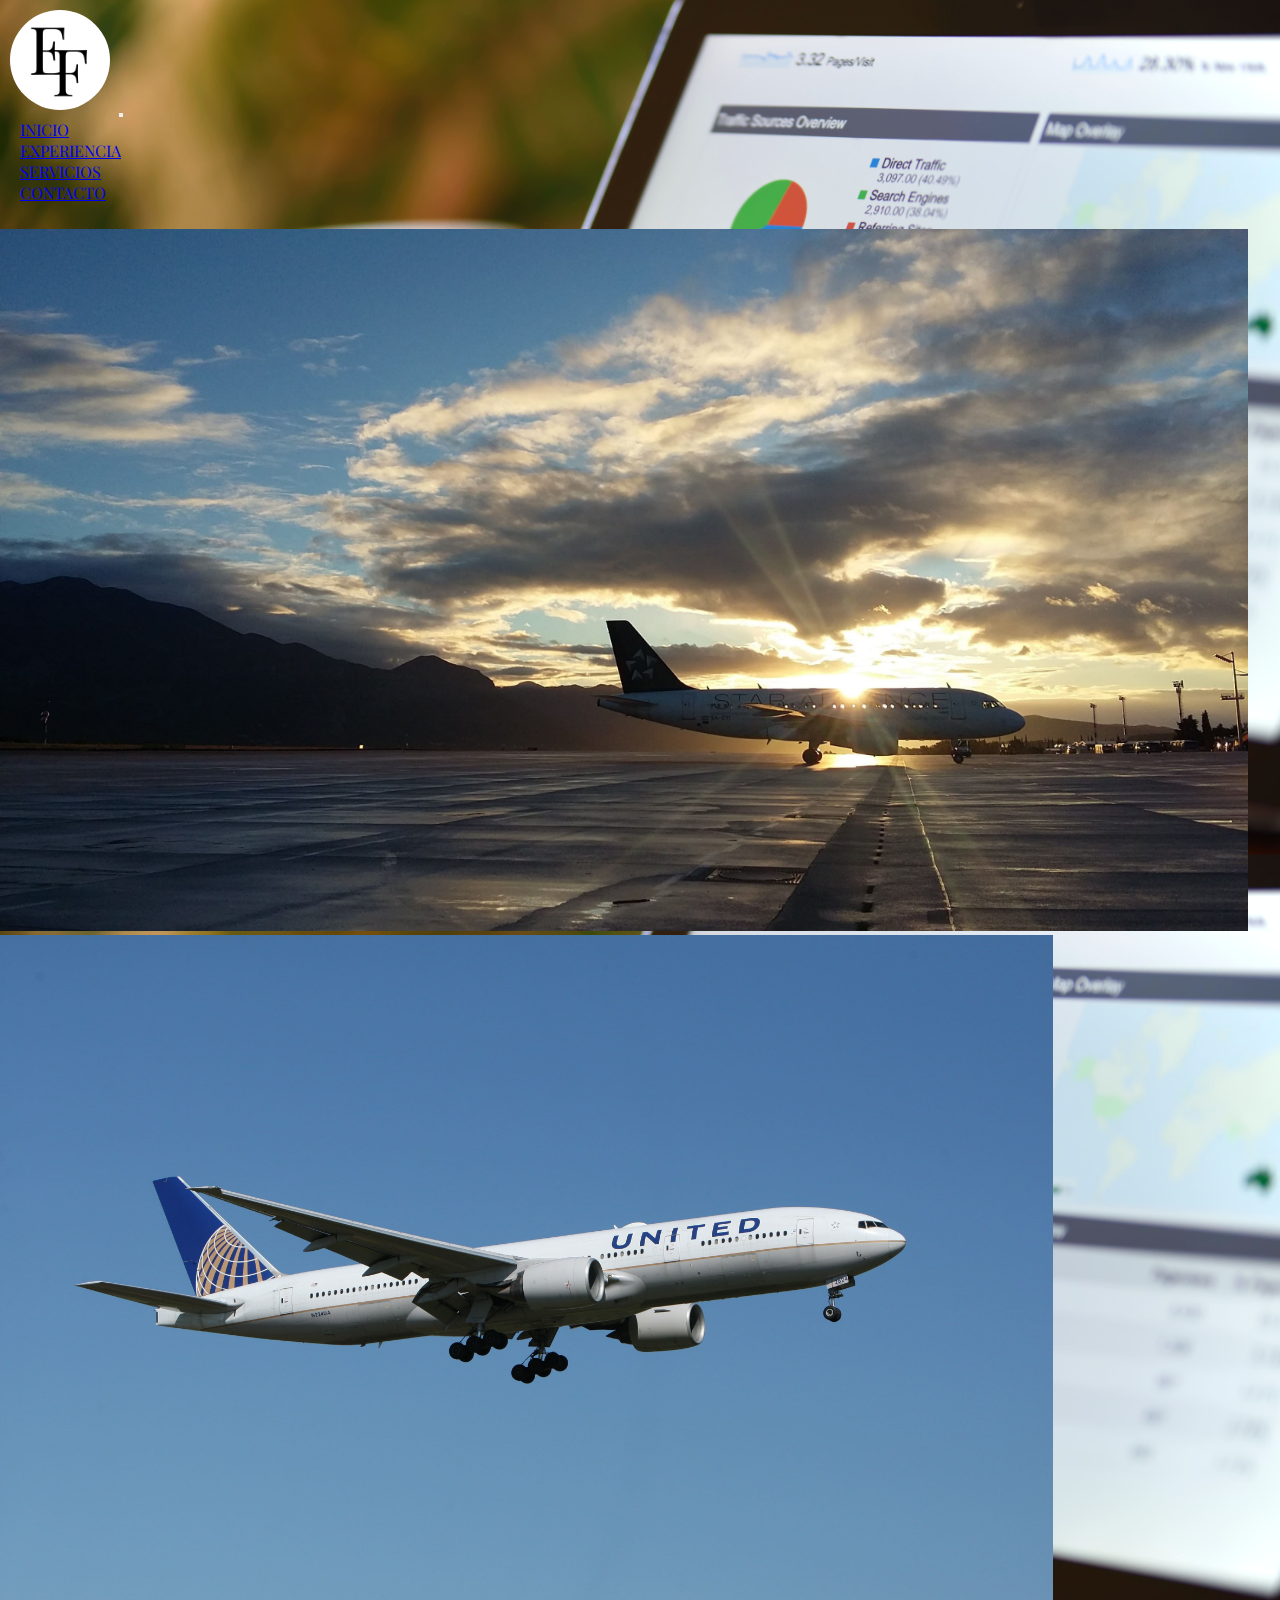
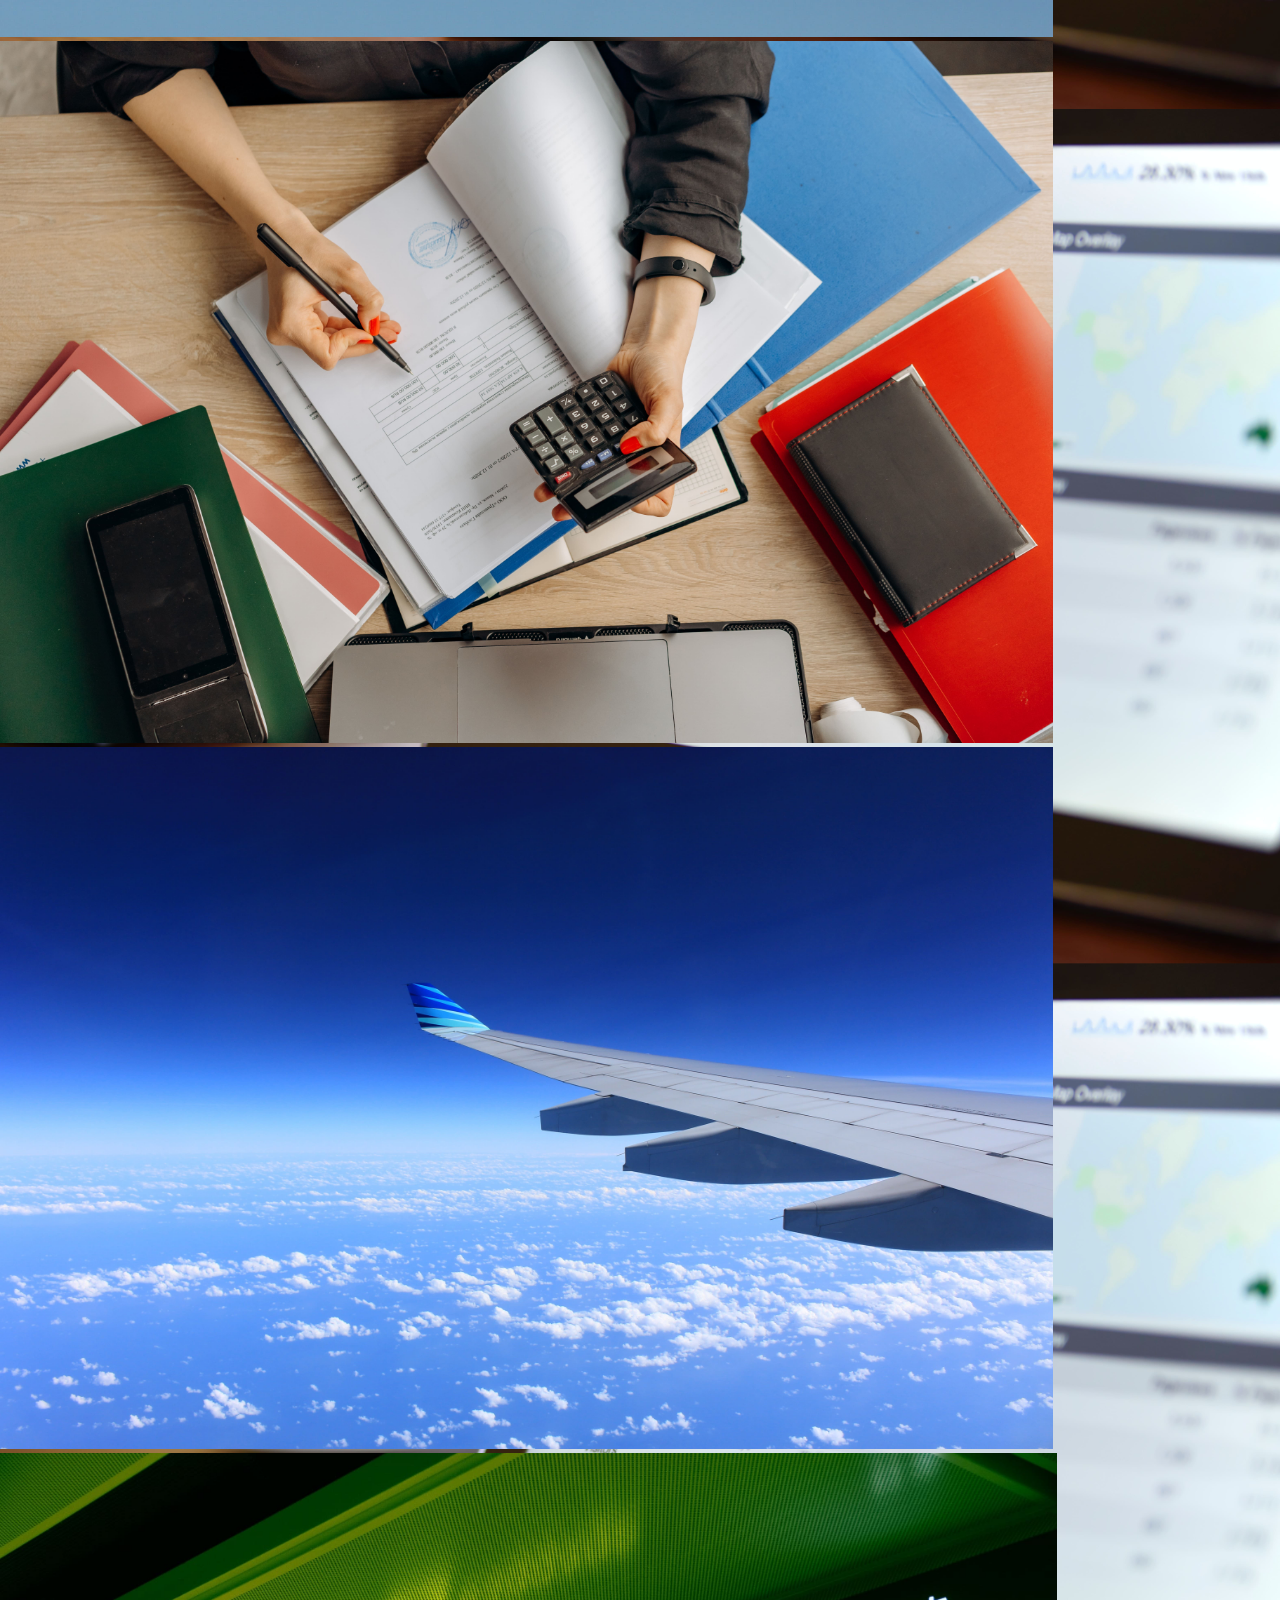
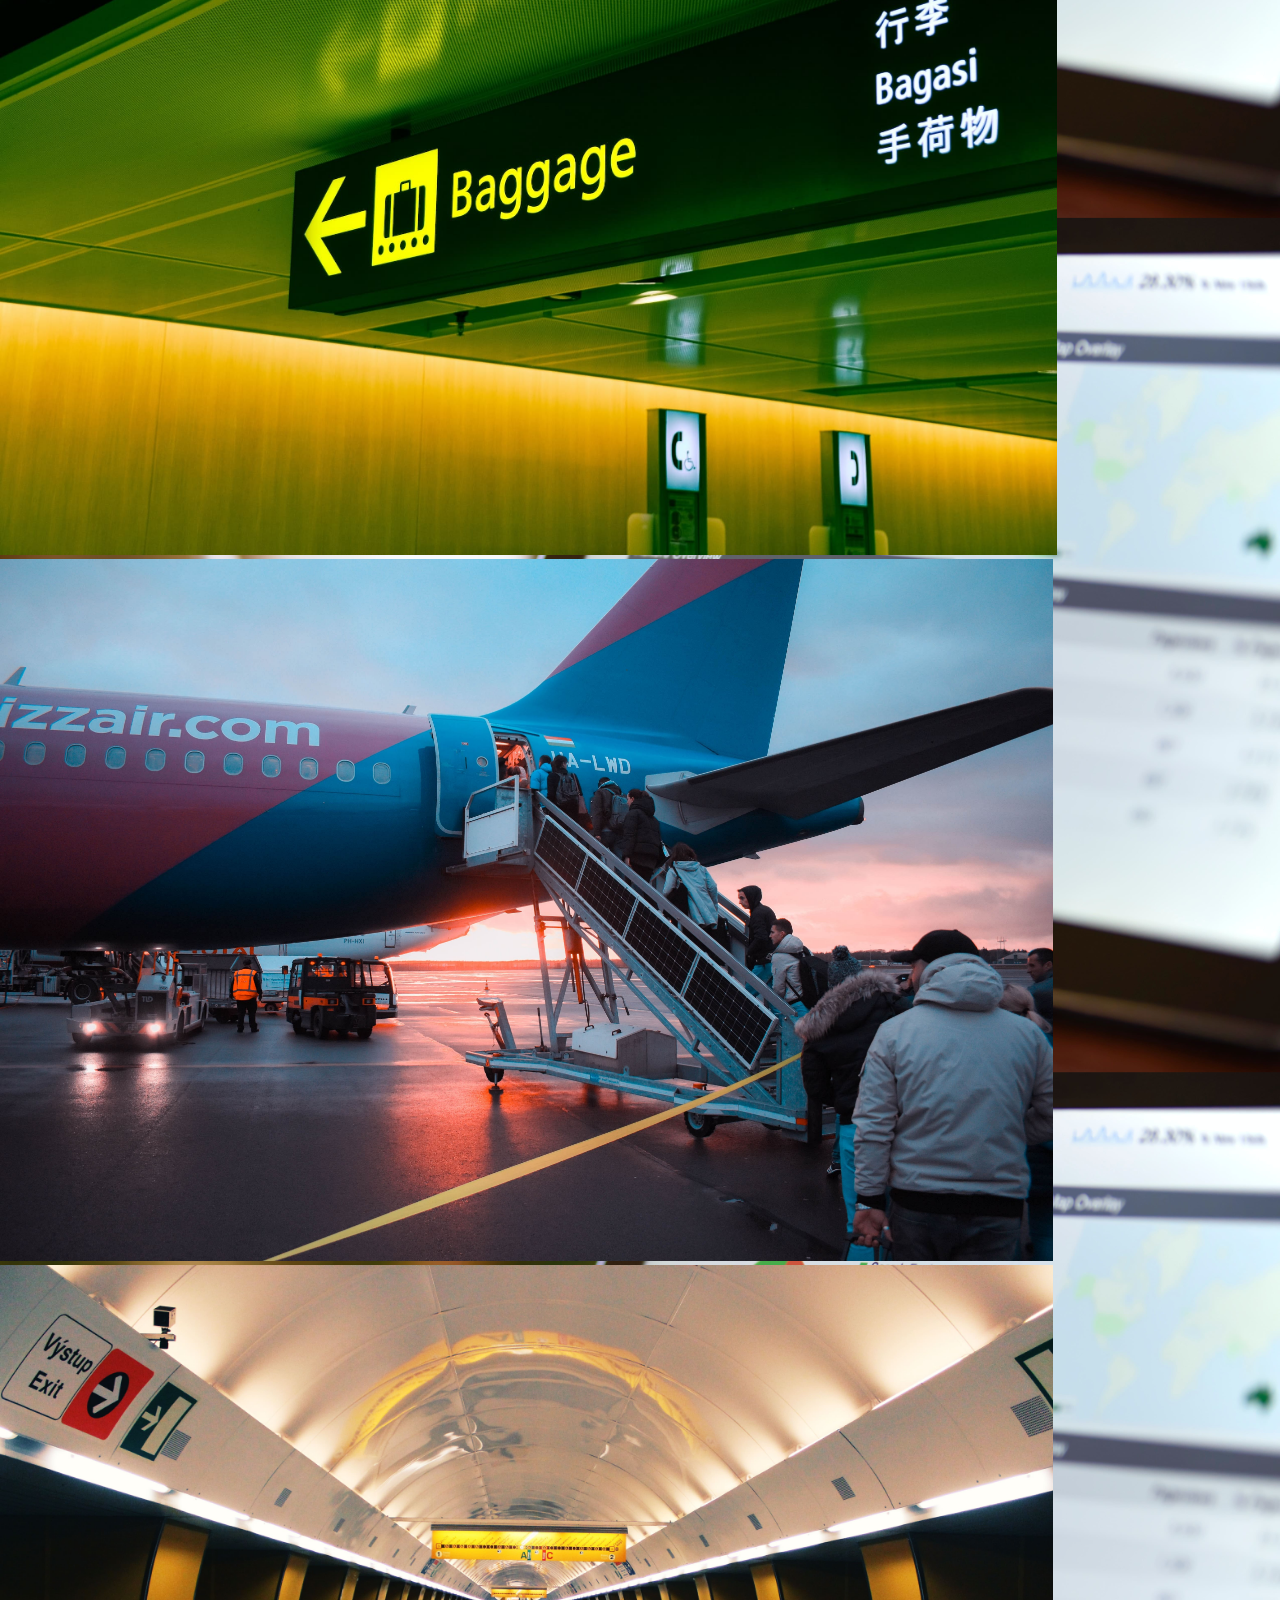
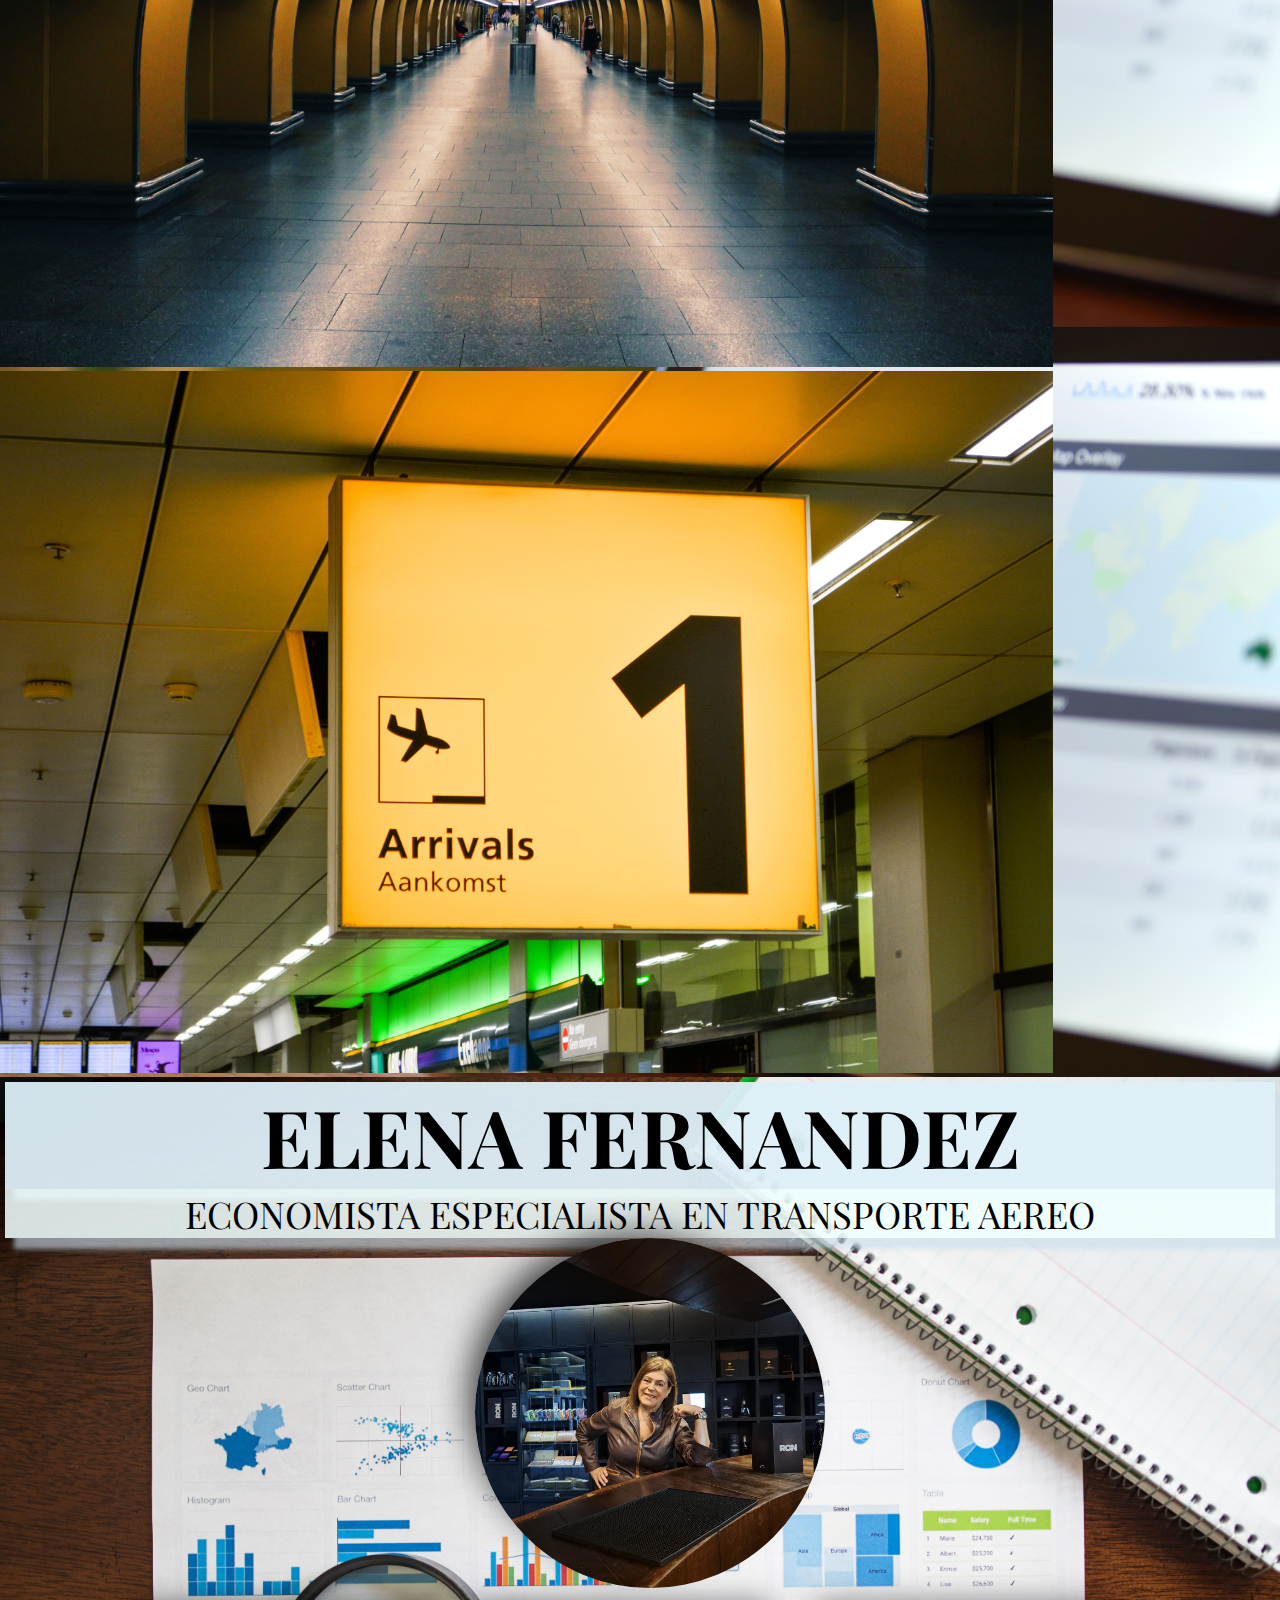
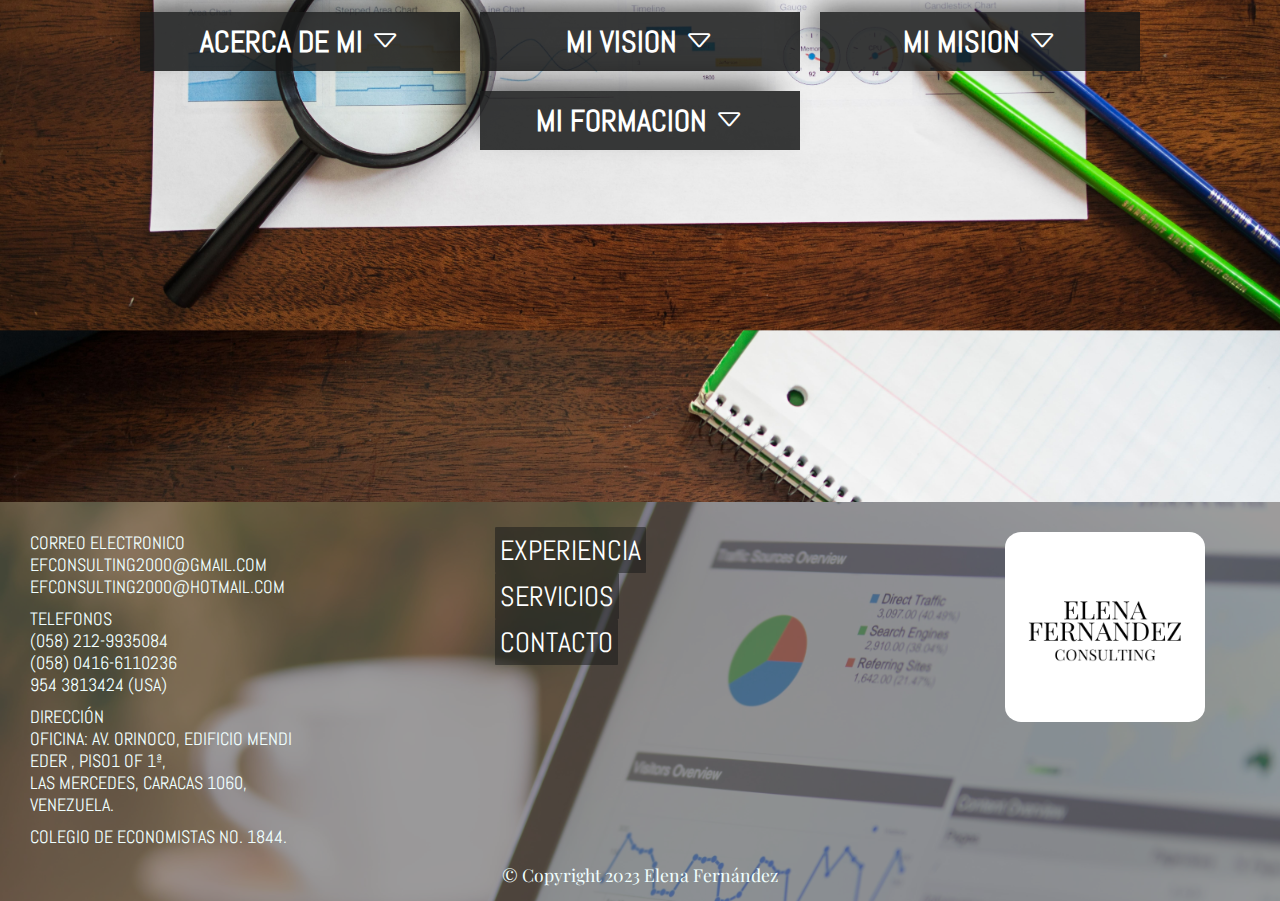
<file: index.html>
<!DOCTYPE html>
<html lang="en">
<html prefix="og: https://ogp.me/ns#">
<head>
    <meta charset="UTF-8">
    <meta http-equiv="X-UA-Compatible" content="IE=edge">
    <meta name="viewport" content="width=device-width, initial-scale=1.0">
    <meta name="description" content="Elena Fernández: Economista especialista en transporte aéreo. Consultoría especializada en transporte aéreo y aviación civil ">
    <meta name="keywords" content="AVIACION, ASESORIA, TRANSPORTE AEREO, LINEAS AEREAS, CONSULTORIA,ECONOMISTA, ESPECIALISTA">
    <title>EF CONSULTING</title>
    <meta property="og:title" content="EF CONSULTING" />
    <meta property="og:type" content="website" />
    <meta property="og:url" content="https://isasoul.github.io/ef-consulting/" />
    <meta property="og:image" content="https://isasoul.github.io/ef-consulting/assets-ef/logos/6.png" />
    <link href="https://cdn.jsdelivr.net/npm/bootstrap@5.3.0-alpha3/dist/css/bootstrap.min.css" rel="stylesheet" integrity="sha384-KK94CHFLLe+nY2dmCWGMq91rCGa5gtU4mk92HdvYe+M/SXH301p5ILy+dN9+nJOZ" crossorigin="anonymous">
    <link rel="stylesheet" href="https://cdn.jsdelivr.net/npm/bootstrap-icons@1.10.5/font/bootstrap-icons.css">
    <link rel="stylesheet" href="./styles/styles.css">
    <link rel="stylesheet" href="https://cdnjs.cloudflare.com/ajax/libs/animate.css/4.1.1/animate.min.css"/>
    <link rel="icon" type="image/jpg" href="./assets-ef/logos/5.png"/>

</head>
<body class="img_exp">
    <header>
      <nav class="navbar fixed-top navbar-expand-lg bg-secondary-subtle navbar__section opacity-75">
        <div class="container-fluid">
          <a class="navbar-brand" href="./index.html"><img src="./assets-ef/logos/5.png" class="logo__ef efecto__nav" alt="index-logo"></a>
          <button class="navbar-toggler" type="button" data-bs-toggle="collapse" data-bs-target="#navbarNav" aria-controls="navbarNav" aria-expanded="false" aria-label="Toggle navigation">
            <span class="navbar-toggler-icon"></span>
          </button>
          <div class="collapse navbar-collapse" id="navbarNav">
            <ul class="navbar-nav border-2 border-white">
              <li class="nav-item border-2 border-white">
                <a class="nav-link active text-light  rounded bg-dark gap-3  nav__space  efecto__nav " aria-current="page" href="./index.html"  >INICIO</a>
              </li>
              <li class="nav-item  ">
                <a class="nav-link text-light   rounded bg-dark nav__space efecto__nav " href="./pages/experiencia.html">EXPERIENCIA</a>
              </li>
              
              <li class="nav-item">
                <a class="nav-link  text-light rounded bg-dark nav__space  efecto__nav " href="./pages/servicios.html">SERVICIOS</a>
              </li>
              <li class="nav-item">
                <a class="nav-link text-light  rounded bg-dark nav__space  efecto__nav " href="./pages/contacto.html">CONTACTO</a>
              </li>
              <li class="nav-item">
                <a class="nav-link disabled"></a>
              </li>
            </ul>
          </div>
        </div>
      </nav>

    </header>
    <div id="carouselExampleSlidesOnly" class="carousel slide carousel__size" data-bs-ride="carousel">
      <div class="carousel-inner">
          <div class="carousel-item active">
              <img src="./assets-ef/aeropuerto/aeropuerto-4.jpg" class="d-block w-100 carousel__size" alt="carousel-1">
          </div>
          <div class="carousel-item">
              <img src="./assets-ef/avion/avion-3.jpg " class="d-block w-100 carousel__size" alt="carousel-2">
          </div>
          <div class="carousel-item">
              <img src="./assets-ef/oficina/oficina-1.jpg" class="d-block w-100 carousel__size" alt="carousel-2">
          </div>
          <div class="carousel-item">
              <img src="./assets-ef/avion/avion-5.jpg " class="d-block w-100 carousel__size" alt="carousel-2">
          </div>
          <div class="carousel-item">
              <img src="./assets-ef/aeropuerto/aeropuerto-6.jpg" class="d-block w-100 carousel__size" alt="carousel-3">
          </div>
          <div class="carousel-item ">
              <img src="./assets-ef/aeropuerto/aeropuerto-10.jpg " class="d-block w-100 carousel__size" alt="carousel-1">
          </div>
          <div class="carousel-item">
              <img src="./assets-ef/aeropuerto/aeropuerto-11.jpg " class="d-block w-100 carousel__size" alt="carousel-2">
          </div>
          <div class="carousel-item">
              <img src="./assets-ef/aeropuerto/aeropuerto-2.jpg" class="d-block w-100 carousel__size" alt="carousel-3">
          </div>
      </div>

      <main>
        <section class="main__section">
            <h1 class="title_main animate__animated animate__fadeIn "> ELENA FERNANDEZ </h1>
            <p class="description__main "> ECONOMISTA ESPECIALISTA EN TRANSPORTE AEREO </p>
            <img class="img__main" src="assets-ef/PHOTO-2023-05-16-08-04-46.jpg" alt="foto-ef">
            <div class="info__cards">
            
              <div>
                <h3  onclick="toggleCard(event)" onmouseover="showCard(event)" onmouseout="hideCard(event)" class="title__info border border-light rounded ">
                  ACERCA DE MI <i   class="bi bi-caret-down" ></i></h3>
                <div class="card-body card_display" id="card">
                  <p class="text__info border border-light rounded">Soy Economista con varios años de experiencia en el área
                    económica
                    del transporte
                    aéreo, estoy creando mi sitio web con la mejor de las intenciones de brindar al sector
                    de la aviación civil mis conocimientos y experiencias y contribuir de alguna manera en
                    el desarrollo de esta importante actividad.</p>
                </div>
            
              </div>
            
              <div>
                <h3 onclick="toggleCard1(event)"  onmouseover="showCard1(event)" onmouseout="hideCard1(event)" class="title__info border border-light rounded ">
                  MI VISION <i   class="bi bi-caret-down" ></i>
                  </h3>
                <div class="card-body  card_display" id="card1">
                  <p class="text__info border border-light rounded"> 
                    La visión global que tengo de la actividad de transporte aéreo la he obtenido desde mi
                    condición del ejercicio público, primero como Analista de los diferentes procesos en
                    materia de Aviación Civil en el Sector Gobierno y como Autoridad Aeronáutica al
                    desempeñarme como Director de Transporte Aéreo en Venezuela, y en el ejercicio
                    privado por la elaboración y ejecución de proyectos de transportistas aéreos y otros
                    entes privados.</p>
                </div>
              </div>

              <div>
                <h3 onclick="toggleCard3(event)"  onmouseover="showCard3(event)" onmouseout="hideCard3(event)" class="title__info border border-light rounded ">
                  MI MISION <i   class="bi bi-caret-down" ></i>
                  </h3>
                <div class="card-body  card_display" id="card3">
                  <p class="text__info border border-light rounded"> 
                    Responder con Rapidez y Eficiencia ante los Requerimientos de mis Servicios
                    Profesionales en la realización de asuntos relacionados con la Aviación Civil
                    Venezolana y Extranjera</p>
                </div>
              </div>
            
              <div>
                <h3 onclick="toggleCard2(event)" onmouseover="showCard2(event)" onmouseout="hideCard2(event)"   class="title__info border border-light rounded">
                  MI FORMACION <i   class="bi bi-caret-down" ></i>
                  </h3>
                <div class="card-body  card_display"  id="card2">
                  <p class="text__info border border-light rounded"> Mi formación Académica se la debo a la Universidad de Los andes
                    de Venezuela, la
                    Organización de Aviación Civil Internacional, (OACI), la Comisión Latinoamericana de
                    Aviación Civil, (CLAC) la Asociación Internacional de Líneas Aéreas (IATA), Instituto
                    Iberoamericano de Derecho Aeronáutico, los estudios de formulación y evaluación de
                    proyectos de las Naciones Unidas entre otros.</p>
                </div>
              </div>
            
            
            </div>
            

        </section>

      </main>
      <footer class="footer__section">

        <div class="info__footer">

             <div class="footer__item ">
              <ul class="list__footer">
                <li class="footer__info">CORREO ELECTRONICO  <br> EFCONSULTING2000@GMAIL.COM  EFCONSULTING2000@HOTMAIL.COM</li>
                <li class="footer__info">TELEFONOS <br> (058) 212-9935084 <br> (058) 0416-6110236 <br> 954 3813424 (USA)</li>
                <li class="footer__info">DIRECCIÓN <br> OFICINA: AV. ORINOCO, EDIFICIO MENDI EDER , PISO1 OF 1ª, <BR> LAS MERCEDES,
                  CARACAS 1060, VENEZUELA.</li>
                <li class="footer__info">COLEGIO DE ECONOMISTAS NO. 1844.</li>
              </ul>
            </div>




            <div class="footer__item">
              <ul class="list__footer">
                <li class="footer__info efecto__nav"><a class="link-footer" href="./pages/experiencia.html">EXPERIENCIA</a></li>
                <li class="footer__info efecto__nav"><a class="link-footer" href="./pages/servicios.html">SERVICIOS</a></li>
                <li class="footer__info efecto__nav"> <a class="link-footer" href="./pages/contacto.html">CONTACTO</a></li>
              </ul>
            </div>

            <div class="footer__item"> 
              <a href="./index.html"> <img src="./assets-ef/logos/6.png" class="logo__ef-2 efecto__nav" alt="logo-ef-2"></a>
            </div>

        </div>



        <h5 class="copyright_info" copyright_info>© Copyright 2023 Elena Fernández </h5>


      </footer>
      
   
      <script src="https://cdn.jsdelivr.net/npm/bootstrap@5.3.0-alpha3/dist/js/bootstrap.bundle.min.js" integrity="sha384-ENjdO4Dr2bkBIFxQpeoTz1HIcje39Wm4jDKdf19U8gI4ddQ3GYNS7NTKfAdVQSZe" crossorigin="anonymous"></script>
    
      <script src="index.js"></script>
      
</body>
</html>
</file>
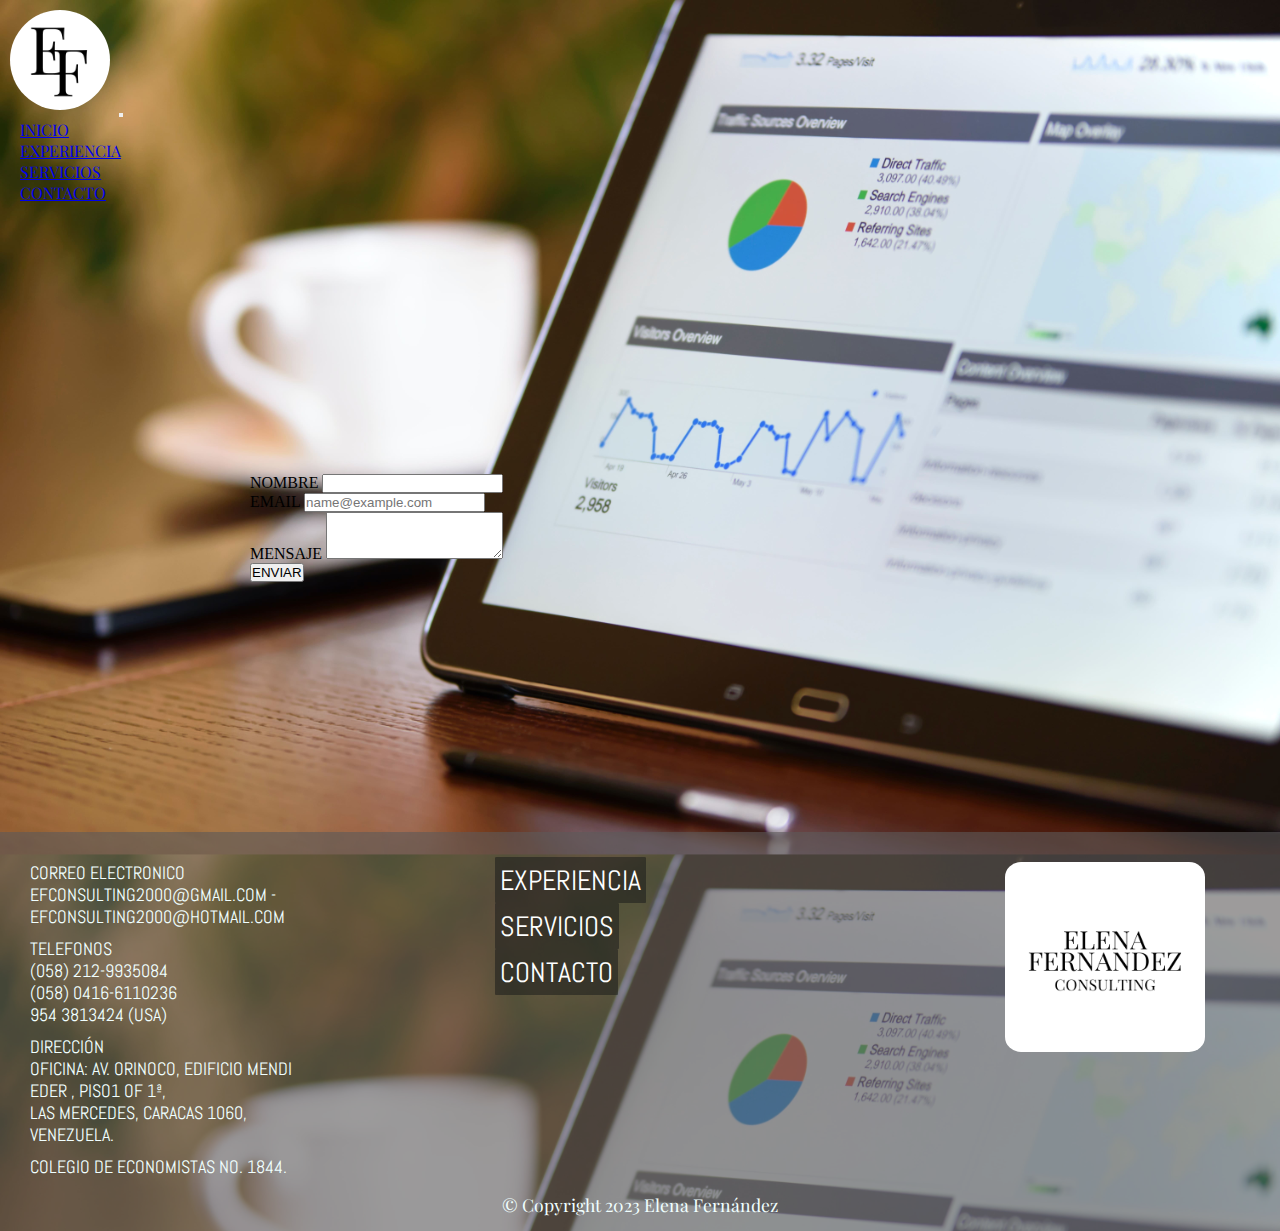
<file: pages/contacto.html>
<!DOCTYPE html>
<html lang="en">
    <html prefix="og: https://ogp.me/ns#">


<head>
    <meta charset="UTF-8">
    <meta http-equiv="X-UA-Compatible" content="IE=edge">
    <meta name="viewport" content="width=device-width, initial-scale=1.0">
    <meta name="description" content="Contacto - Elena Fernández: Economista especialista en transporte aéreo. Consultoría especializada en transporte aéreo y aviación civil ">
    <meta name="keywords" content="AVIACION, ASESORIA, TRANSPORTE AEREO, LINEAS AEREAS, CONSULTORIA,ECONOMISTA, ESPECIALISTA">

    <title>EF CONSULTING - CONTACTO</title>
    <meta property="og:title" content="EF CONSULTING" />
    <meta property="og:type" content="website" />
    <meta property="og:url" content="https://isasoul.github.io/ef-consulting/" />
    <meta property="og:image" content="https://isasoul.github.io/ef-consulting/assets-ef/logos/6.png" />

    <link href="https://cdn.jsdelivr.net/npm/bootstrap@5.3.0-alpha3/dist/css/bootstrap.min.css" rel="stylesheet"
        integrity="sha384-KK94CHFLLe+nY2dmCWGMq91rCGa5gtU4mk92HdvYe+M/SXH301p5ILy+dN9+nJOZ" crossorigin="anonymous">
    <link rel="stylesheet" href="../styles/styles.css">
    <link rel="stylesheet" href="https://cdnjs.cloudflare.com/ajax/libs/animate.css/4.1.1/animate.min.css" />
    <link rel="icon" type="image/jpg" href="../assets-ef/logos/5.png" />
</head>

<body class="img_exp">
    <header>
        <nav class="navbar fixed-top navbar-expand-lg bg-secondary-subtle navbar__section opacity-75">
            <div class="container-fluid">
                <a class="navbar-brand" href="../index.html"><img src="../assets-ef/logos/5.png" class="logo__ef"
                        alt="index-logo"></a>
                <button class="navbar-toggler" type="button" data-bs-toggle="collapse" data-bs-target="#navbarNav"
                    aria-controls="navbarNav" aria-expanded="false" aria-label="Toggle navigation">
                    <span class="navbar-toggler-icon"></span>
                </button>
                <div class="collapse navbar-collapse" id="navbarNav">
                    <ul class="navbar-nav border-2 border-white">
                        <li class="nav-item border-2 border-white">
                            <a class="nav-link active text-light  rounded bg-dark gap-3  nav__space efecto__nav  "
                                aria-current="page" href="../index.html">INICIO</a>
                        </li>
                        <li class="nav-item  ">
                            <a class="nav-link text-light   rounded bg-dark nav__space  efecto__nav"
                                href="./experiencia.html">EXPERIENCIA</a>
                        </li>

                        <li class="nav-item">
                            <a class="nav-link  text-light rounded bg-dark nav__space  efecto__nav "
                                href="./servicios.html">SERVICIOS</a>
                        </li>
                        <li class="nav-item">
                            <a class="nav-link text-light  rounded bg-dark nav__space  efecto__nav "
                                href="./contacto.html">CONTACTO</a>
                        </li>
                        <li class="nav-item">
                            <a class="nav-link disabled"></a>
                        </li>
                    </ul>
                </div>
            </div>
        </nav>
    </header>
    <main>
        <form id="form" action="https://formspree.io/f/xrgvvody" method="POST" class="contact-form bg-secondary-subtle rounded  ">
            <div class="mb-3">
                <label for="name" class="form-label">NOMBRE </label>
                <input name="name" required type="text" class="form-control" id="name" placeholder="">
              </div>

            <div class="mb-3">
                <label for="email" class="form-label">EMAIL </label>
                <input name="email" required type="email" class="form-control" id="email" placeholder="name@example.com">
              </div>
              <div class="mb-3">
                <label for="mensaje" class="form-label">MENSAJE</label>
                <textarea name="mensaje" class="form-control" id="mensaje" rows="3"></textarea>
              </div>
              <div class="col-12">
                <button type="submit" class="btn btn-primary bg-dark">ENVIAR</button>
              </div>

        </form>
    </main>

    <footer class="footer__section">
        <div class="info__footer">

            <div class="footer__item ">
                <ul class="list__footer">
                    <li class="footer__info">CORREO ELECTRONICO <br> EFCONSULTING2000@GMAIL.COM -
                        EFCONSULTING2000@HOTMAIL.COM</li>
                    <li class="footer__info">TELEFONOS <br> (058) 212-9935084 <br> (058) 0416-6110236 <br> 954 3813424
                        (USA)</li>
                    <li class="footer__info">DIRECCIÓN <br> OFICINA: AV. ORINOCO, EDIFICIO MENDI EDER , PISO1 OF 1ª,
                        <BR> LAS MERCEDES,
                        CARACAS 1060, VENEZUELA.</li>
                    <li class="footer__info">COLEGIO DE ECONOMISTAS NO. 1844.</li>
                </ul>
            </div>




            <div class="footer__item">
                <ul class="list__footer">
                    <li class="footer__info efecto__nav"><a class="link-footer" href="./experiencia.html">EXPERIENCIA</a>
                    </li>
                    <li class="footer__info efecto__nav"><a class="link-footer" href="./servicios.html">SERVICIOS</a>
                    </li>
                    <li class="footer__info efecto__nav"> <a class="link-footer" href="./contacto.html">CONTACTO</a>
                    </li>
                </ul>
            </div>

            <div class="footer__item">
                <a href="../index.html"> <img src="../assets-ef/logos/6.png" class="logo__ef-2 efecto__nav"
                        alt="logo-ef-2"></a>
            </div>

        </div>



        <h5 class="copyright_info" copyright_info>© Copyright 2023 Elena Fernández </h5>
    </footer>

    <script src="https://cdn.jsdelivr.net/npm/bootstrap@5.3.0-alpha3/dist/js/bootstrap.bundle.min.js"
        integrity="sha384-ENjdO4Dr2bkBIFxQpeoTz1HIcje39Wm4jDKdf19U8gI4ddQ3GYNS7NTKfAdVQSZe"
        crossorigin="anonymous"></script>


</body>

</html>
</file>
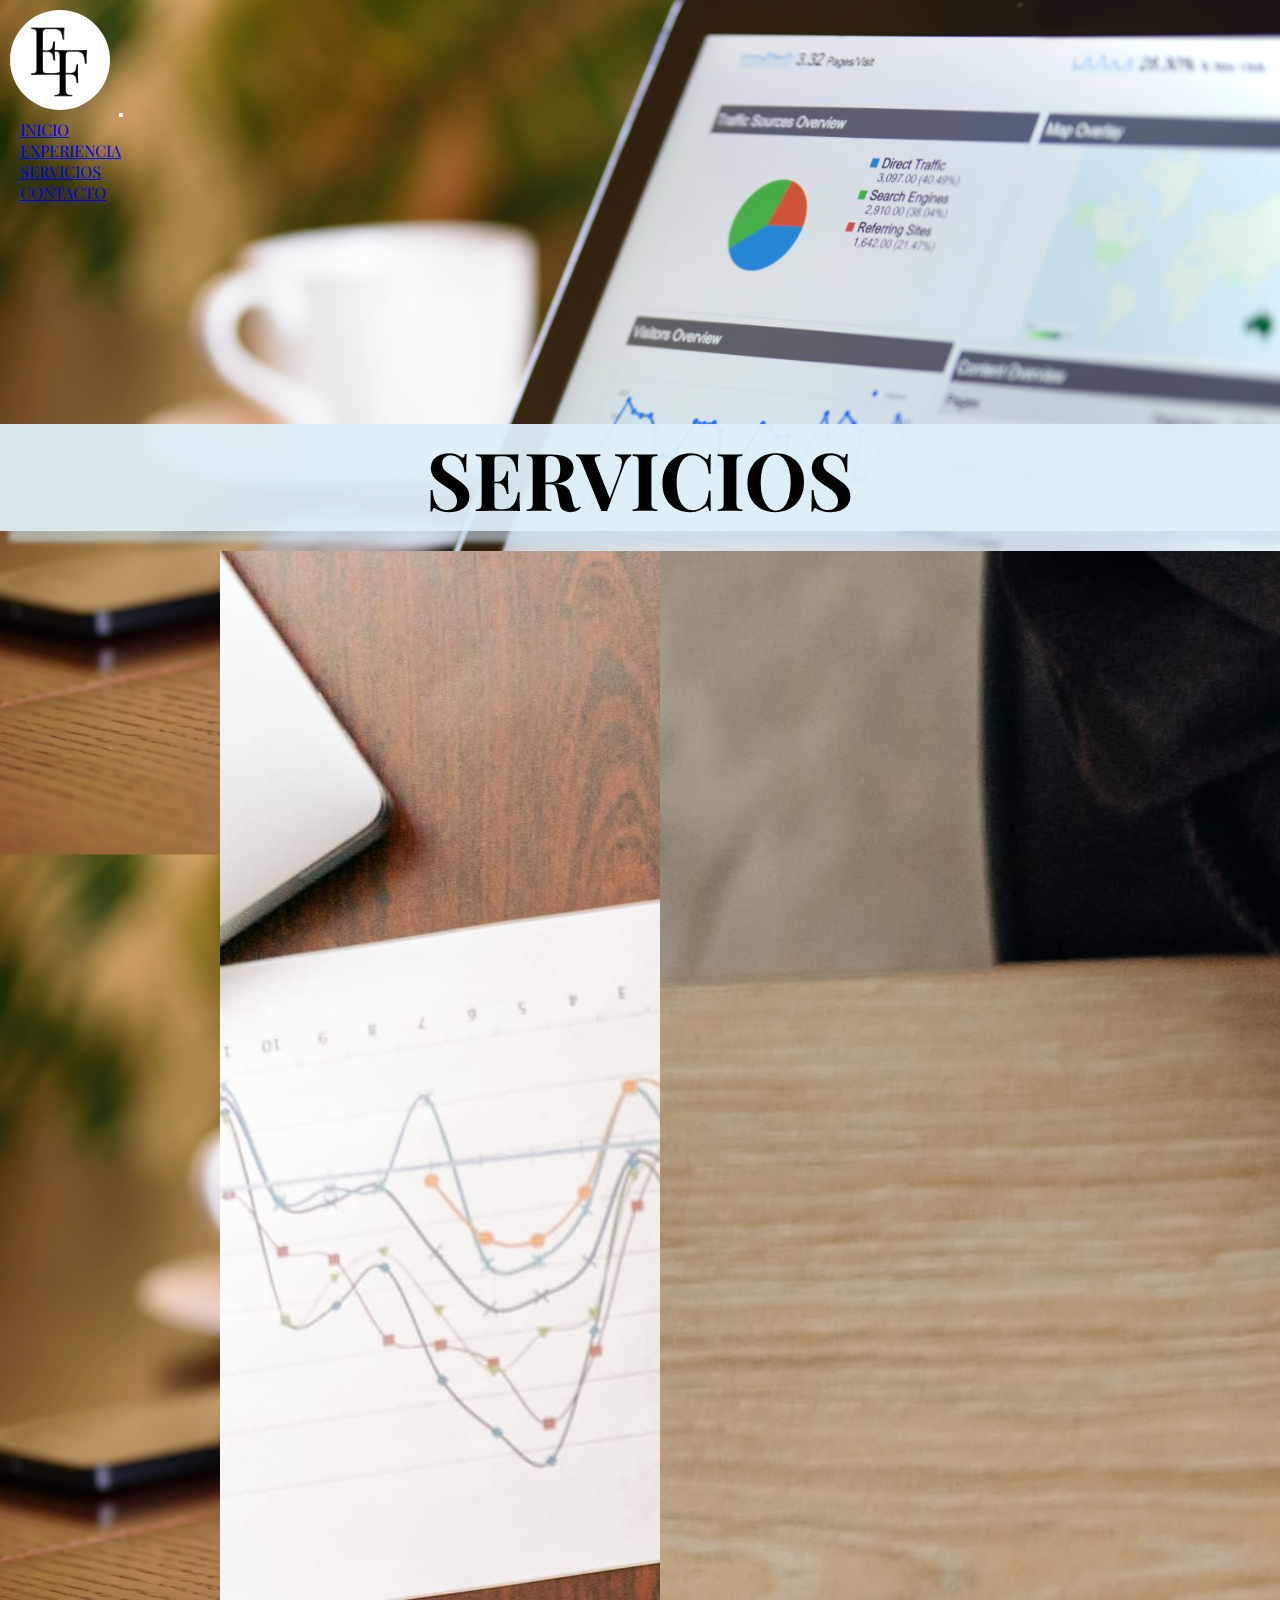
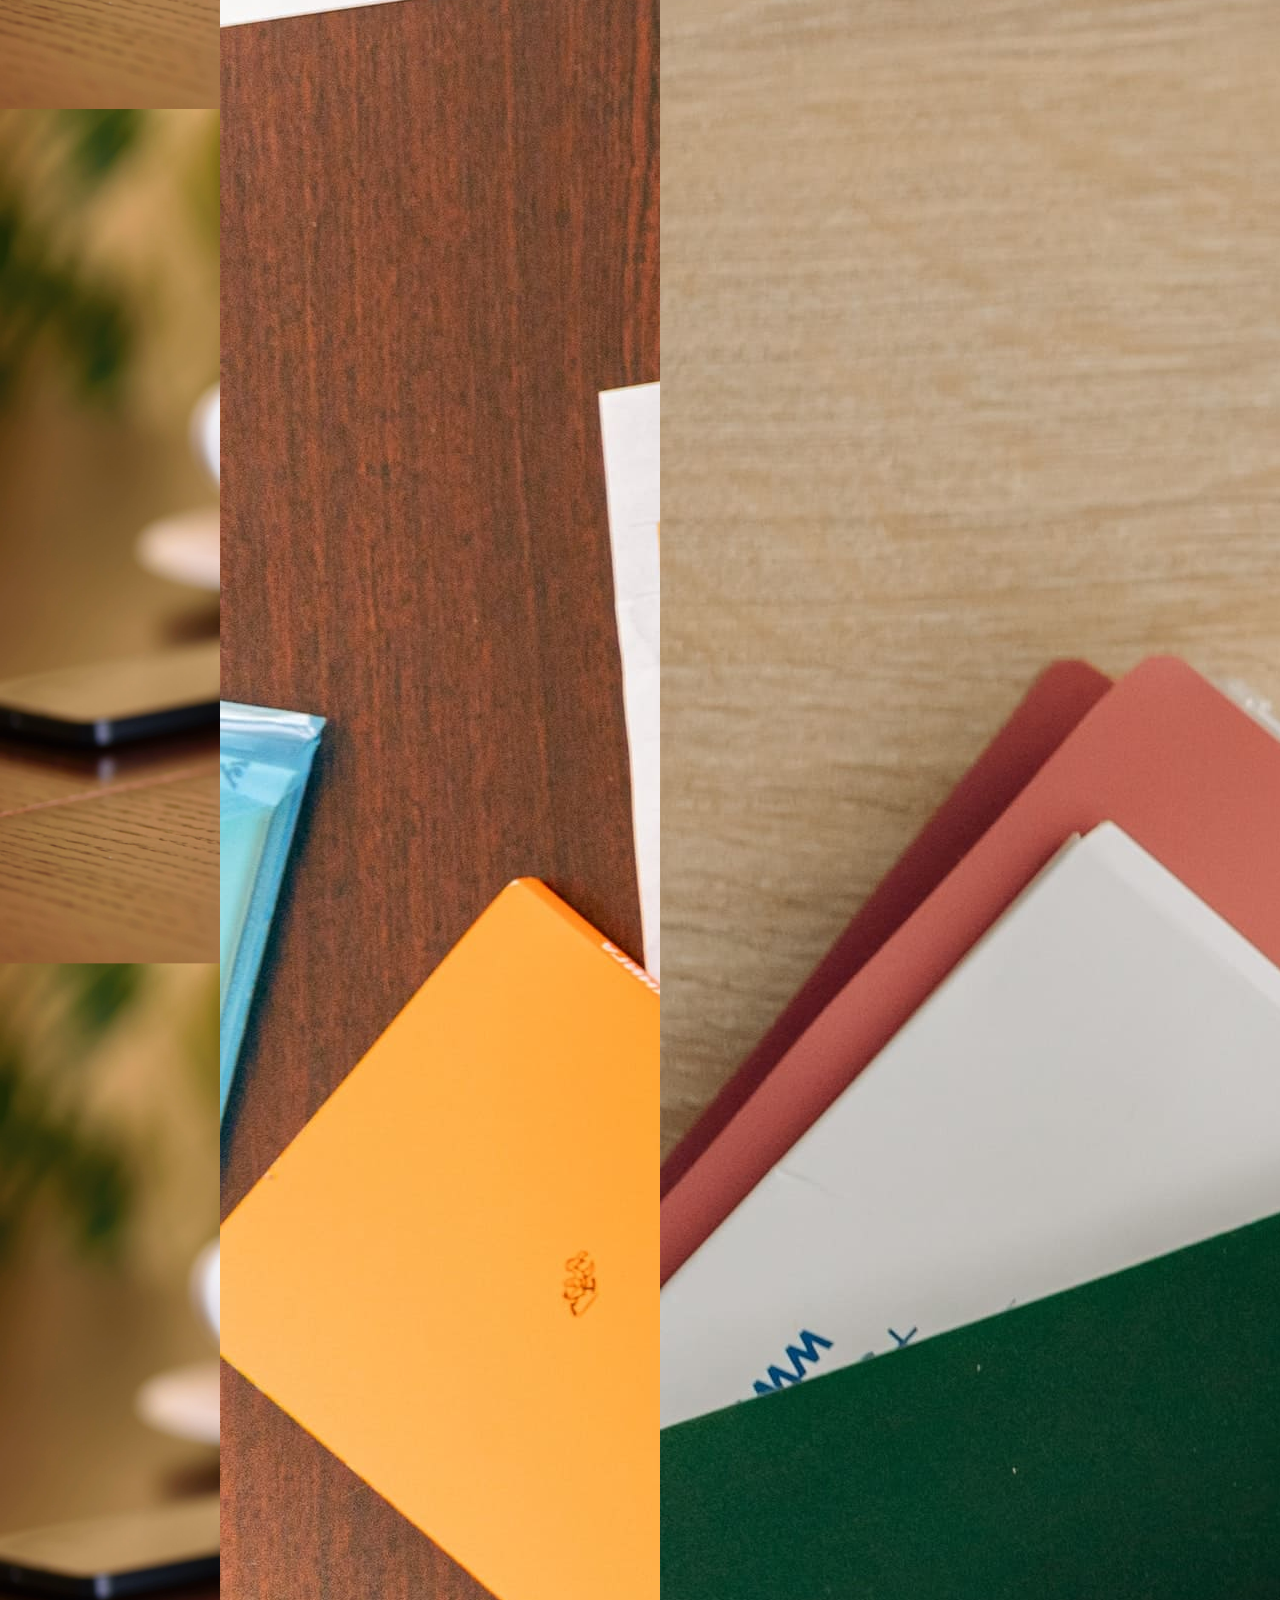
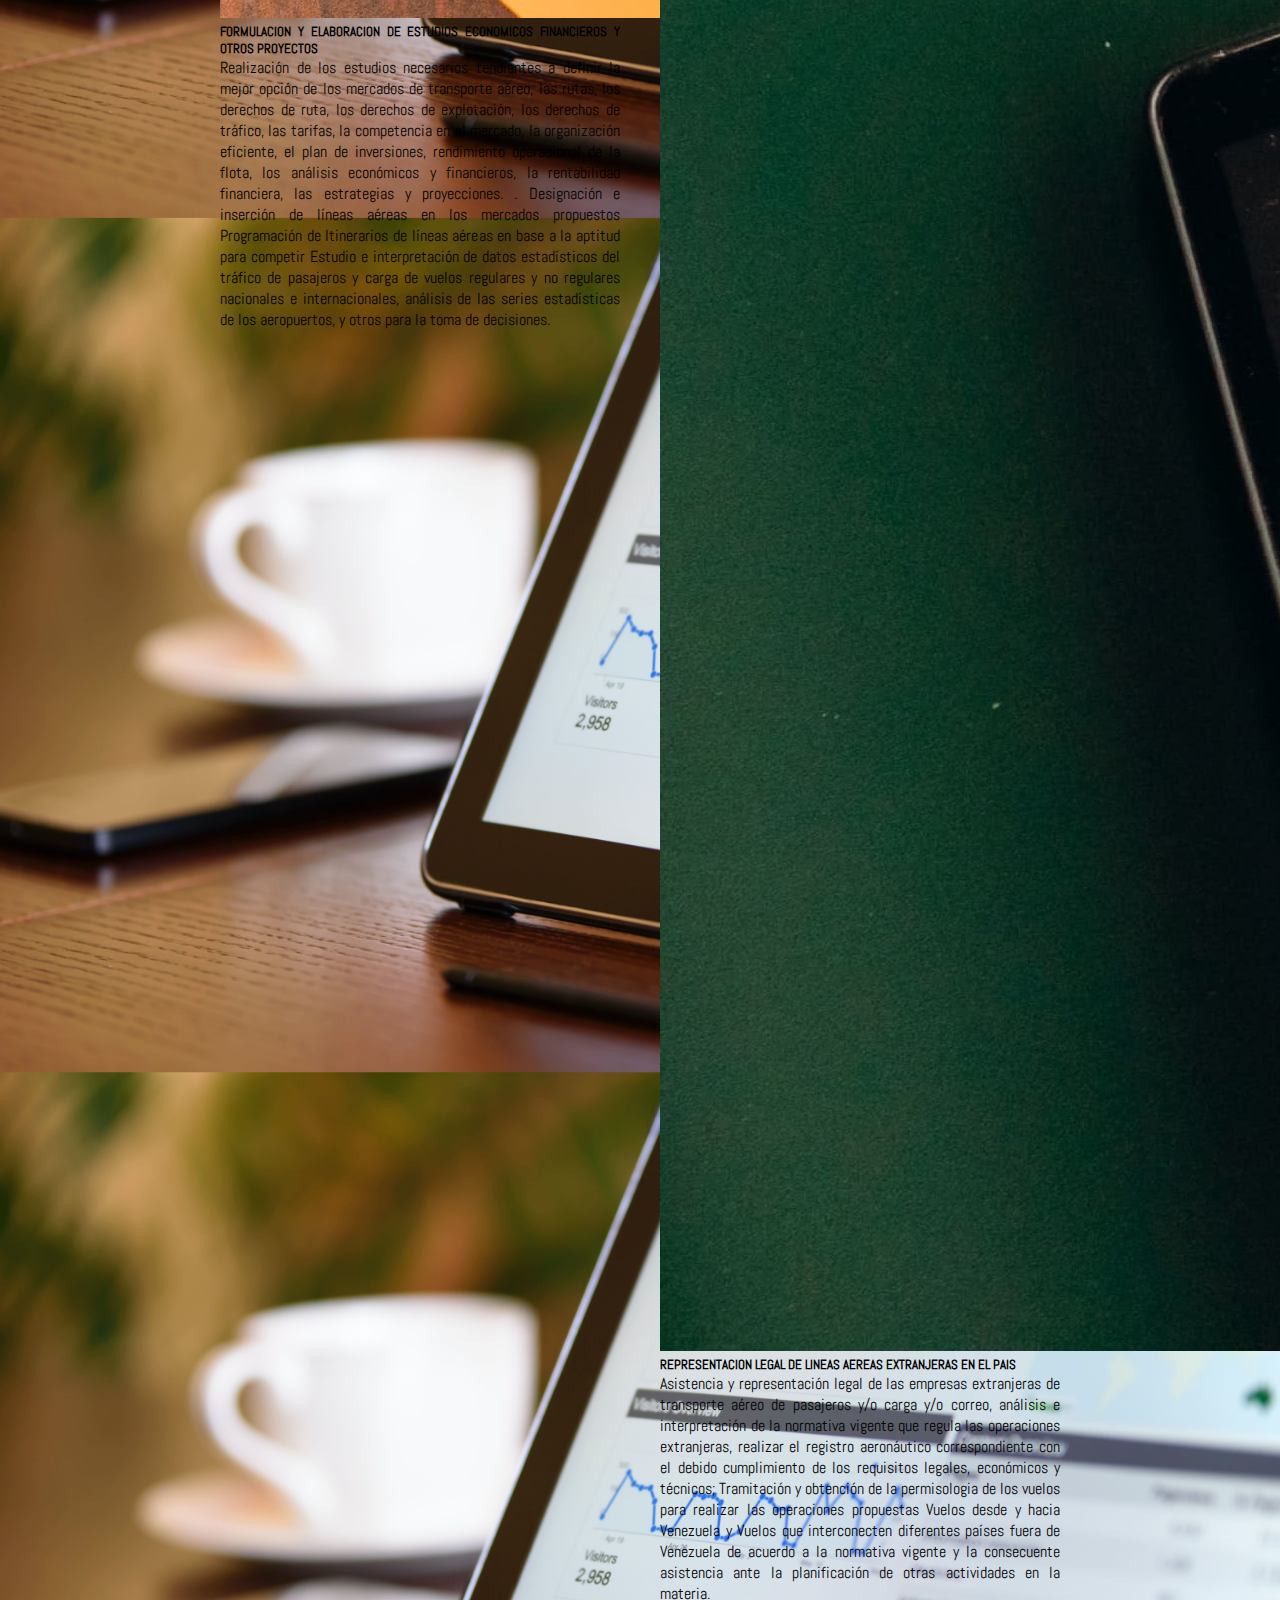
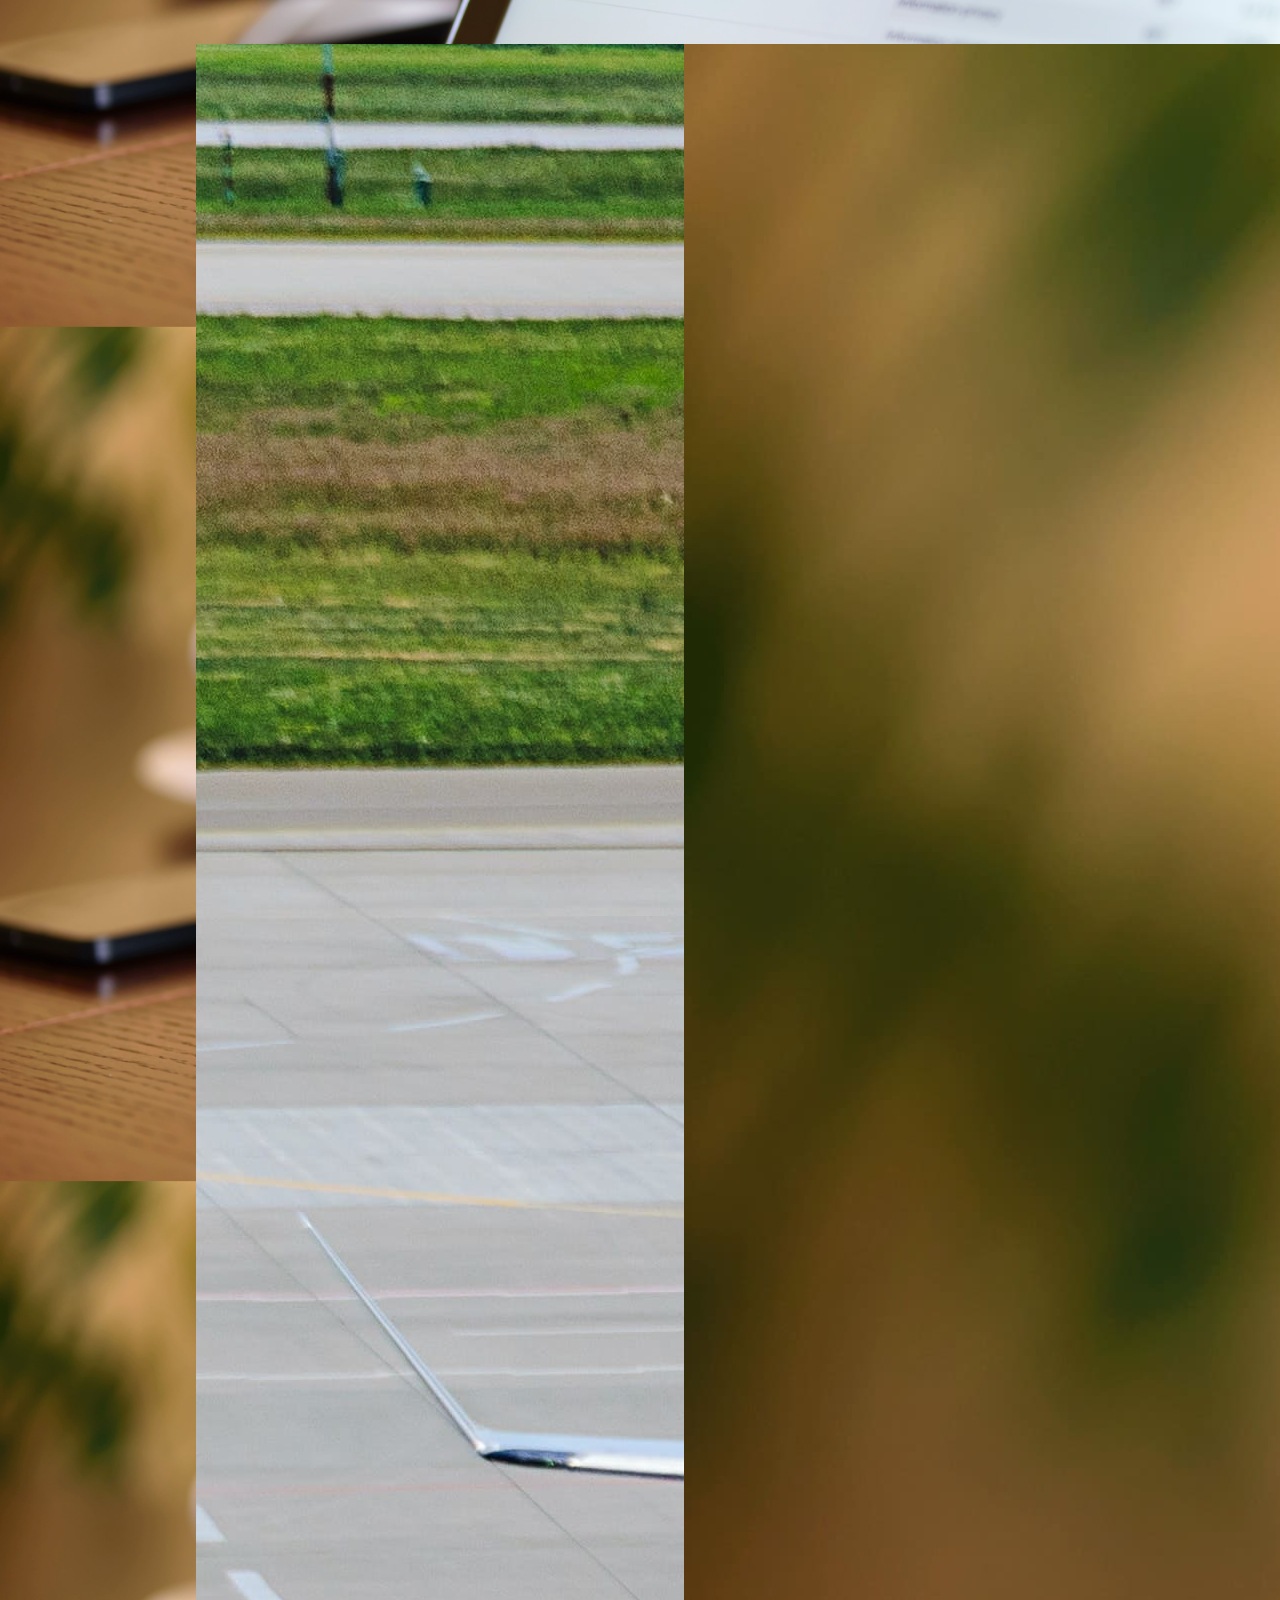
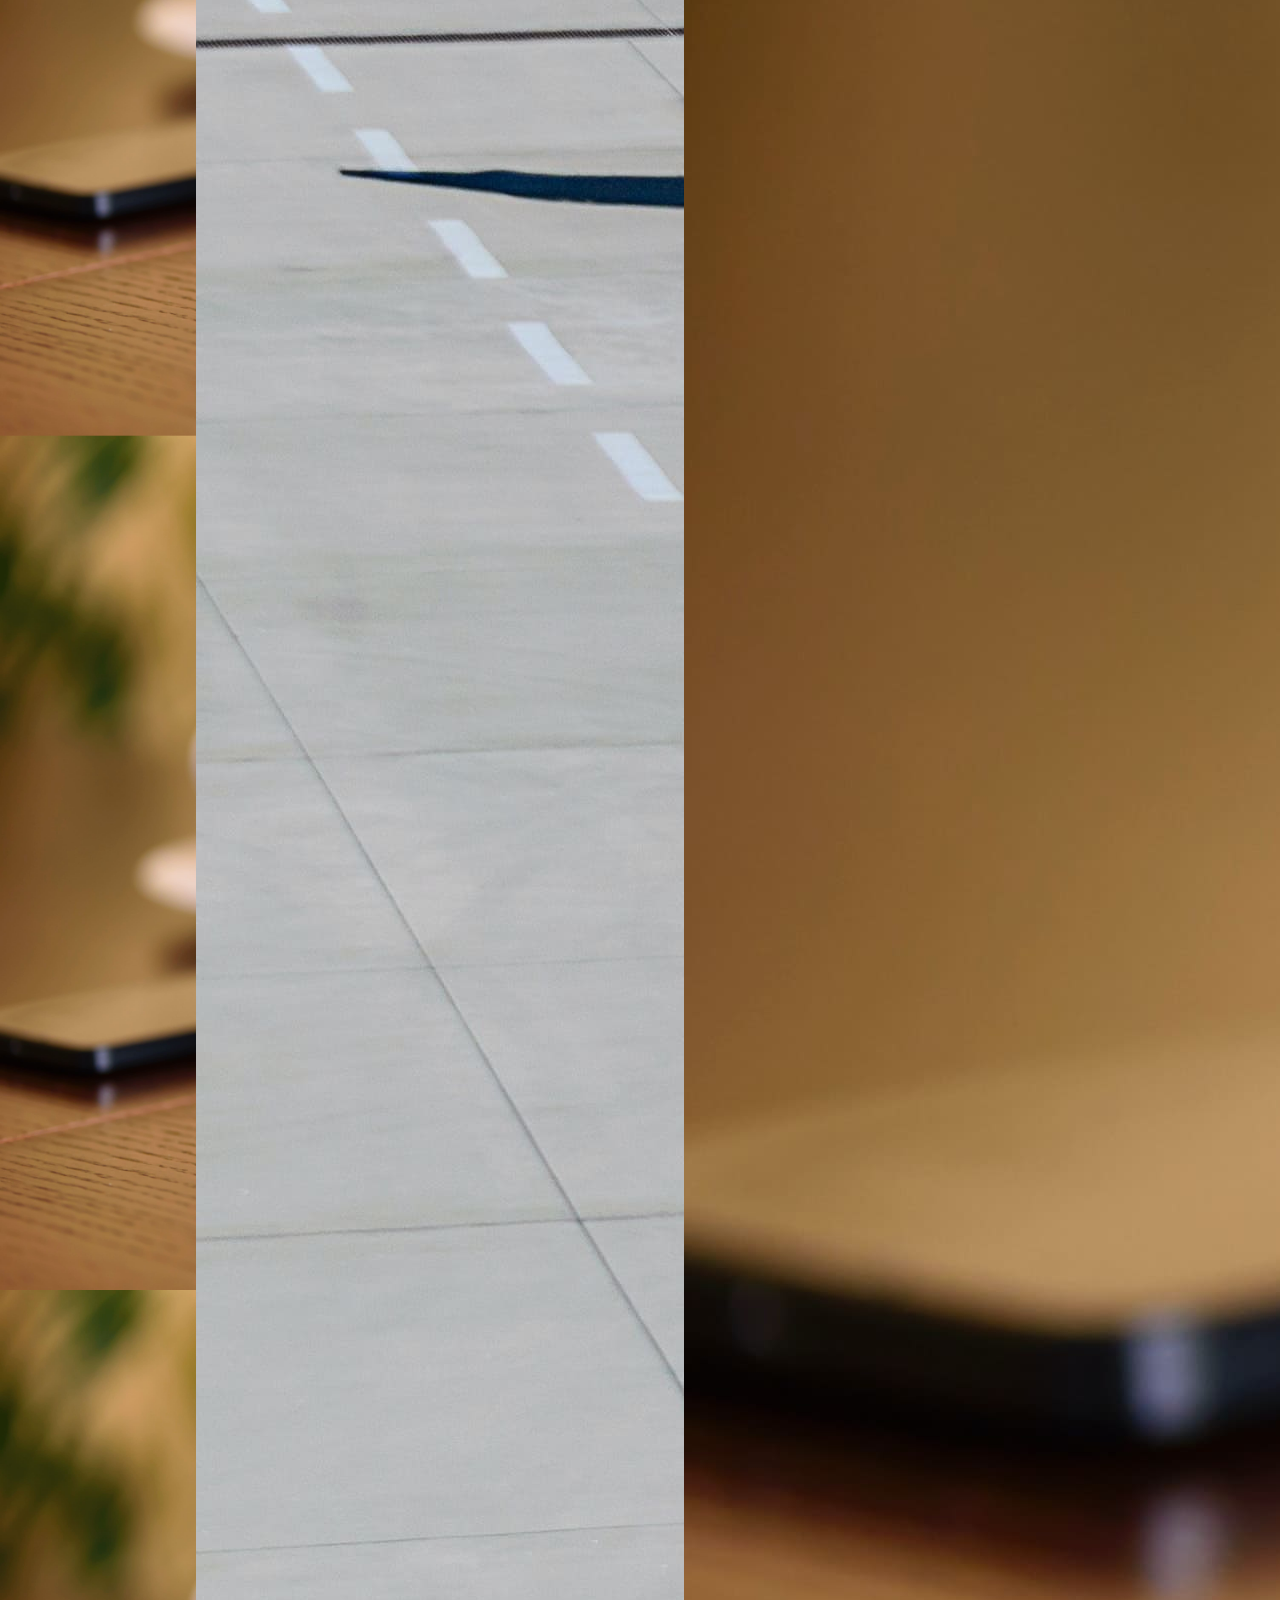
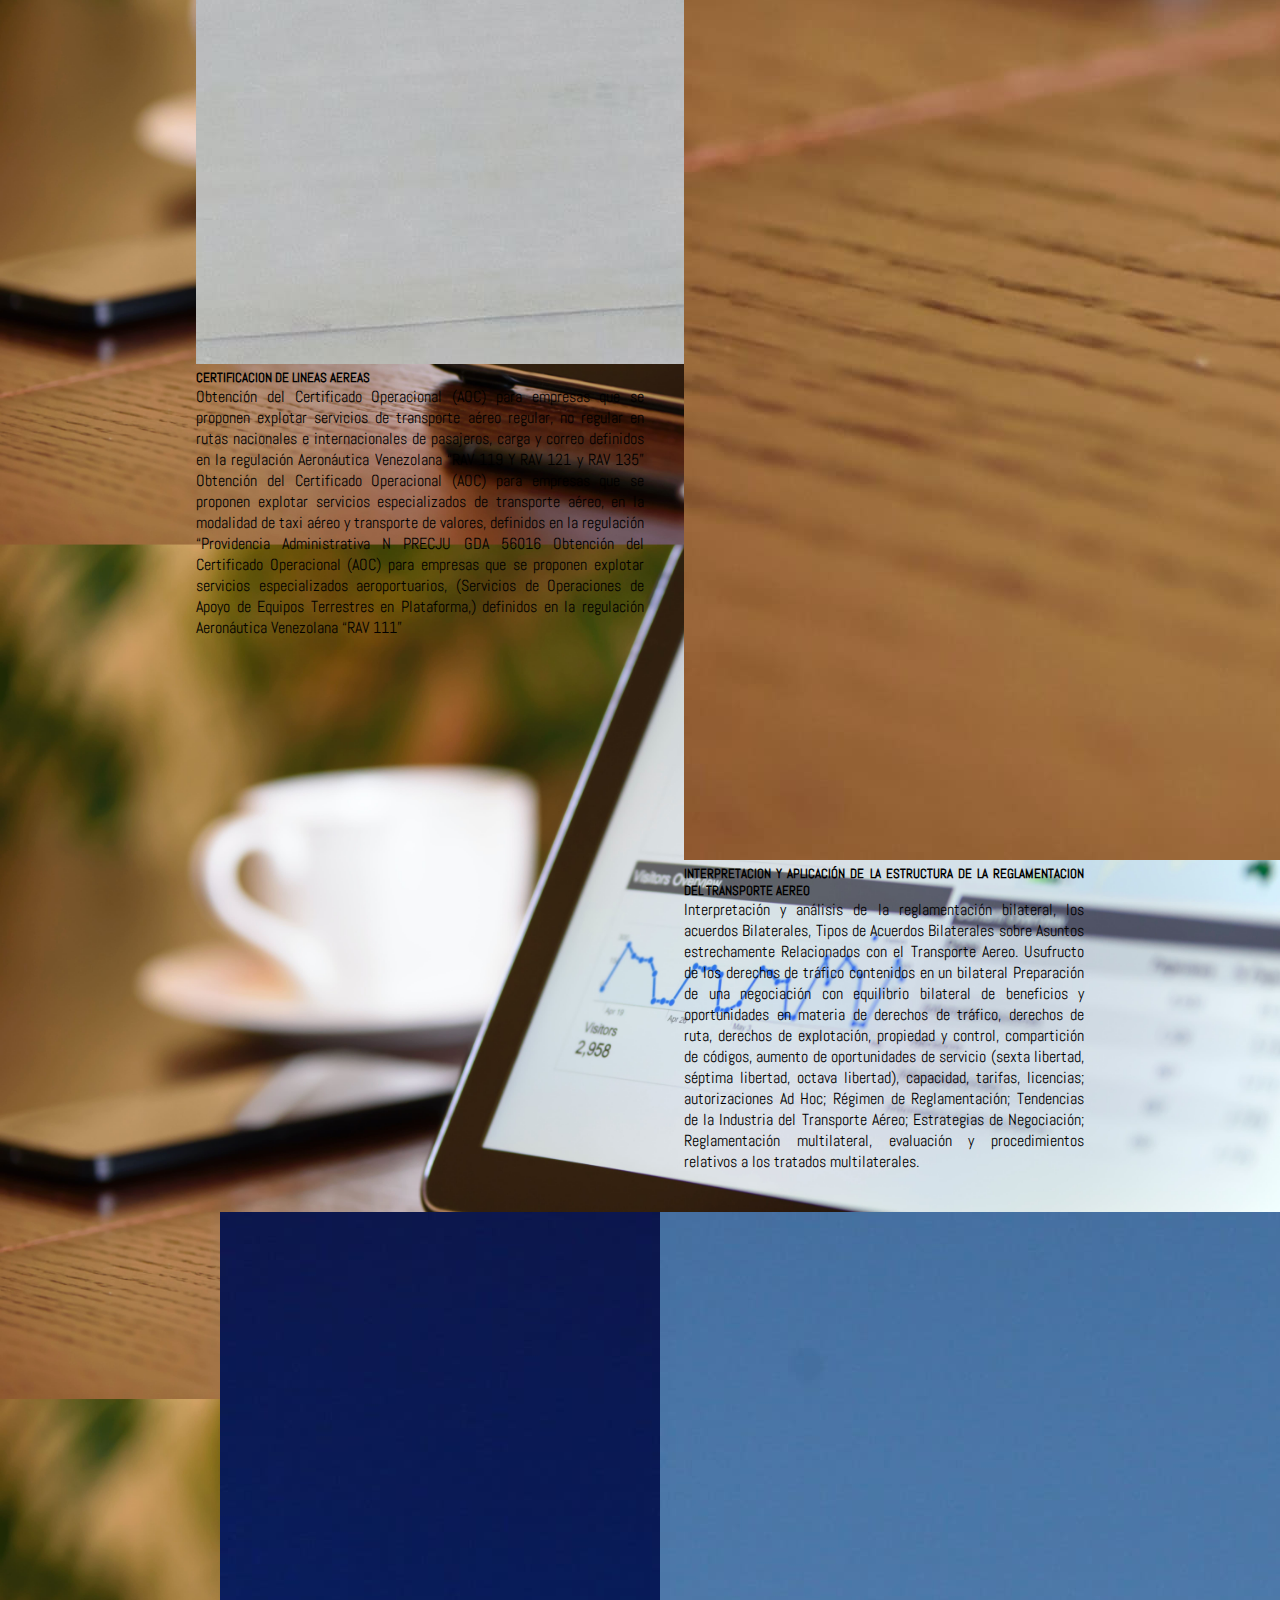
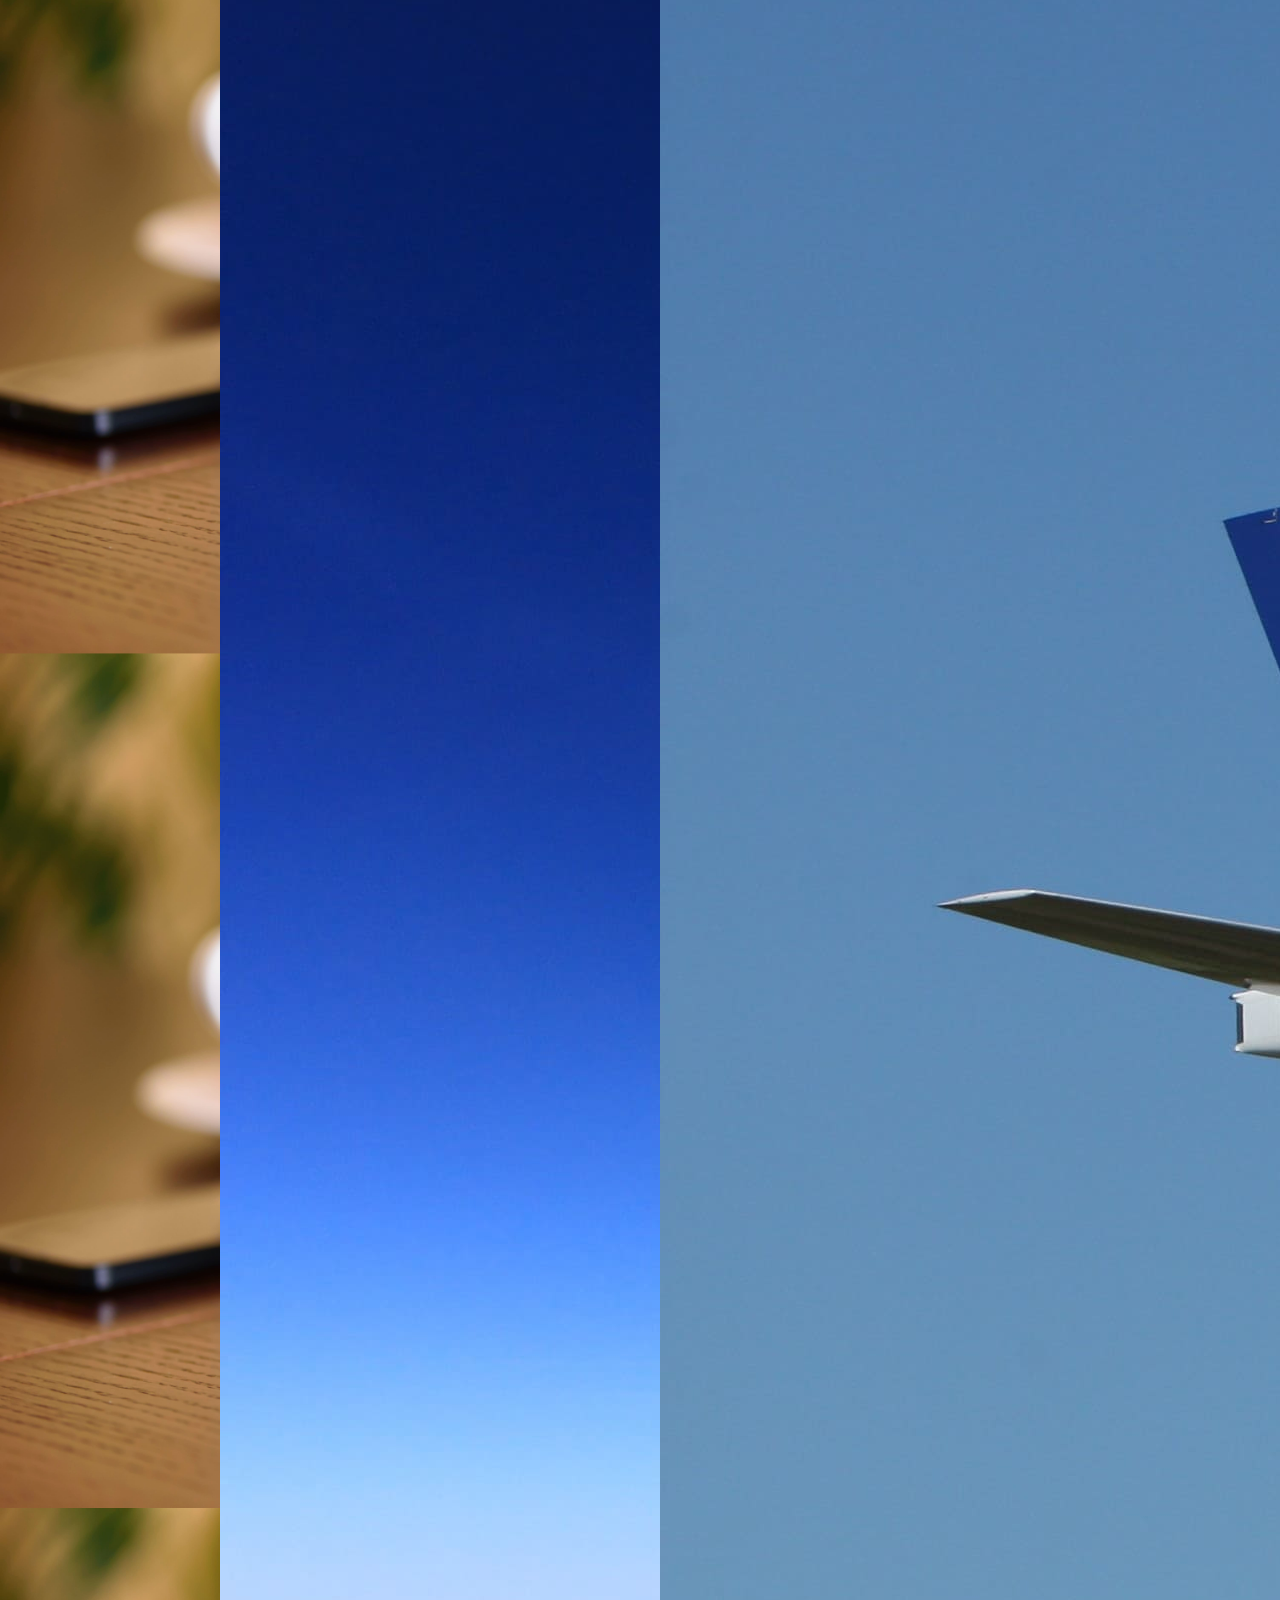
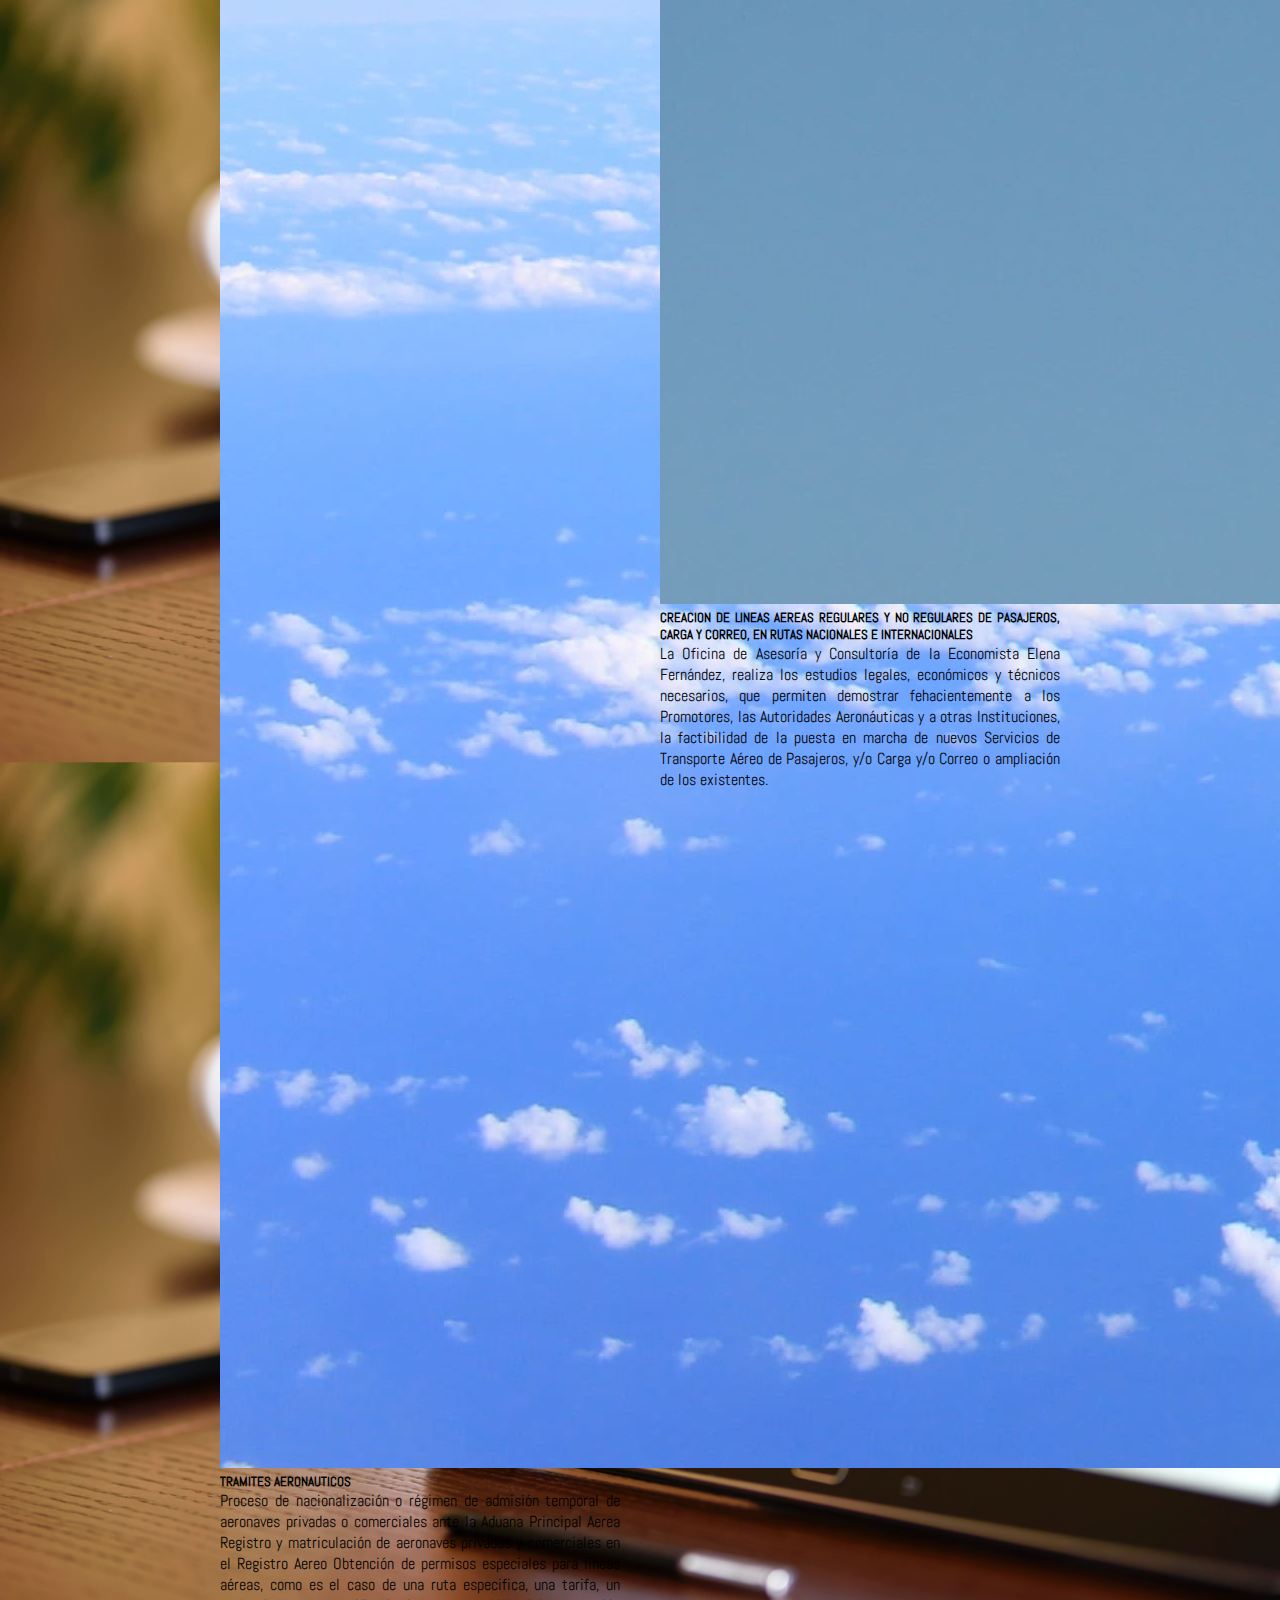
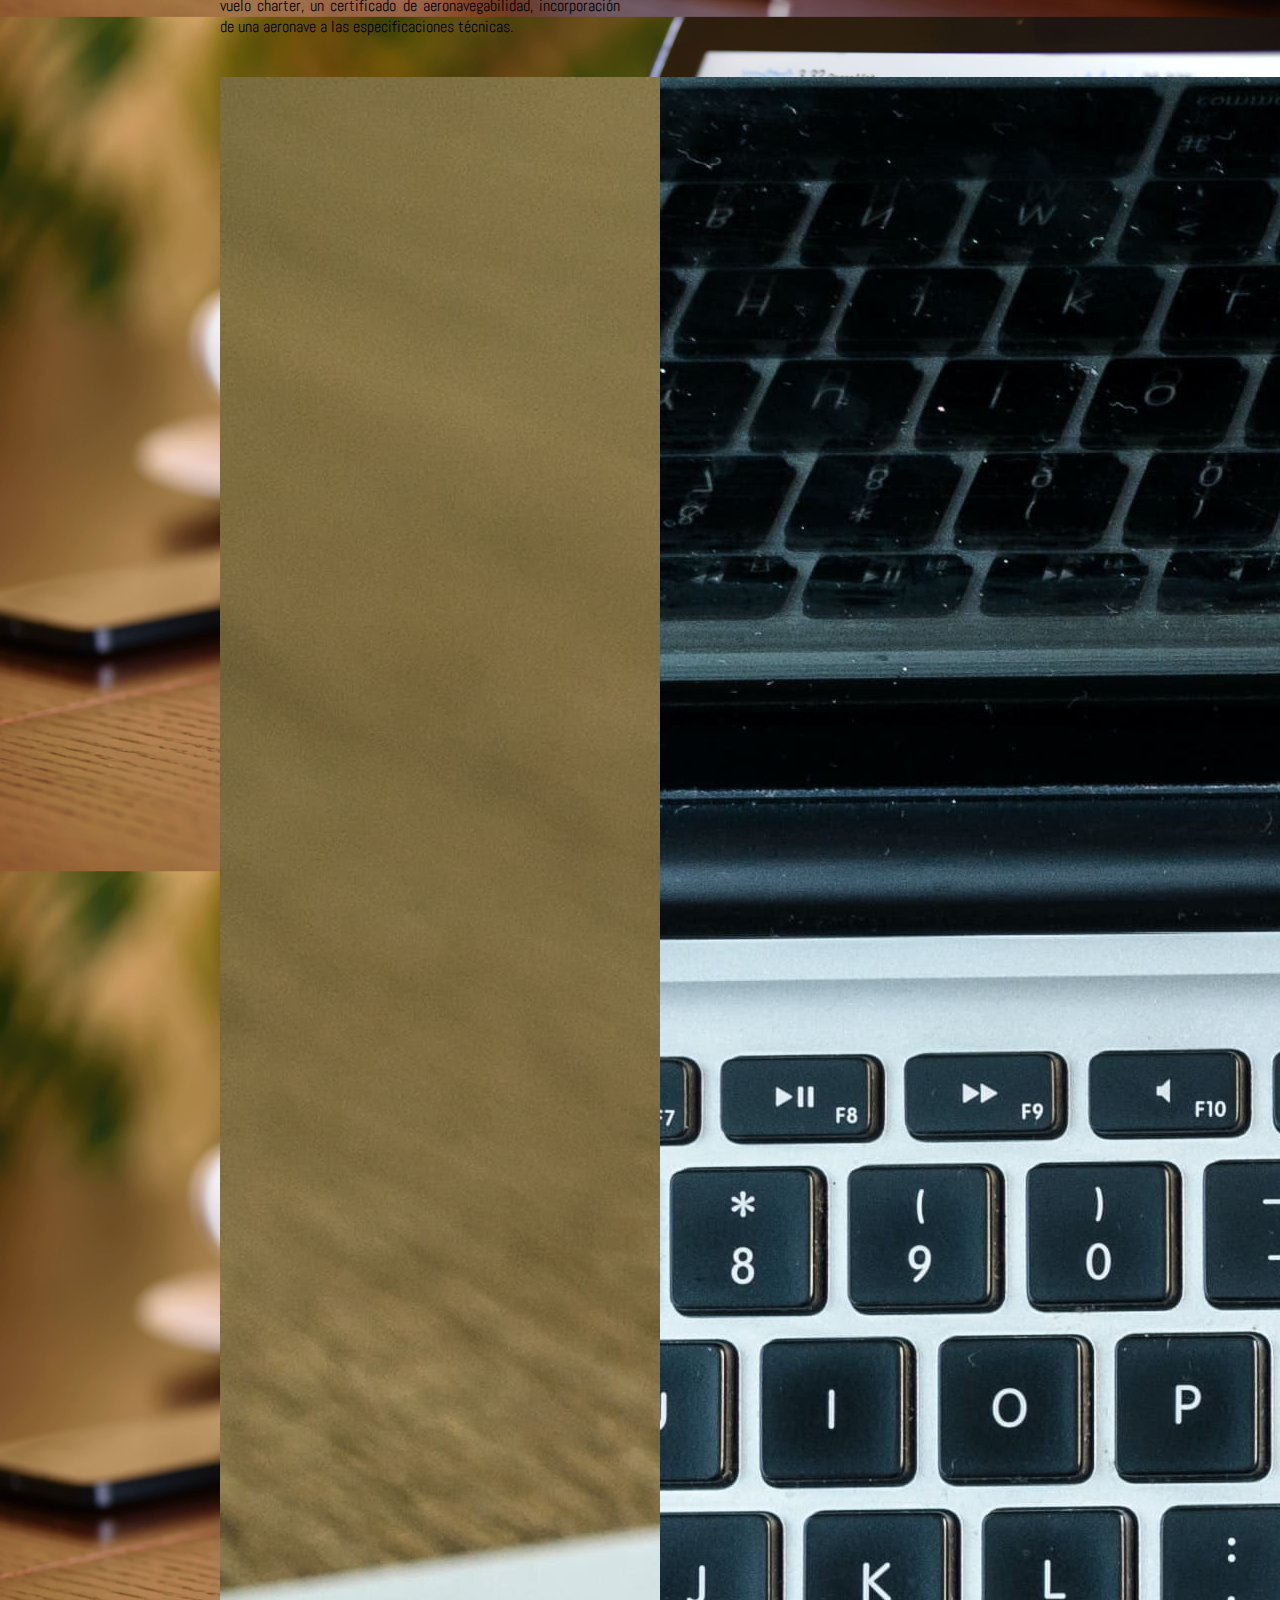
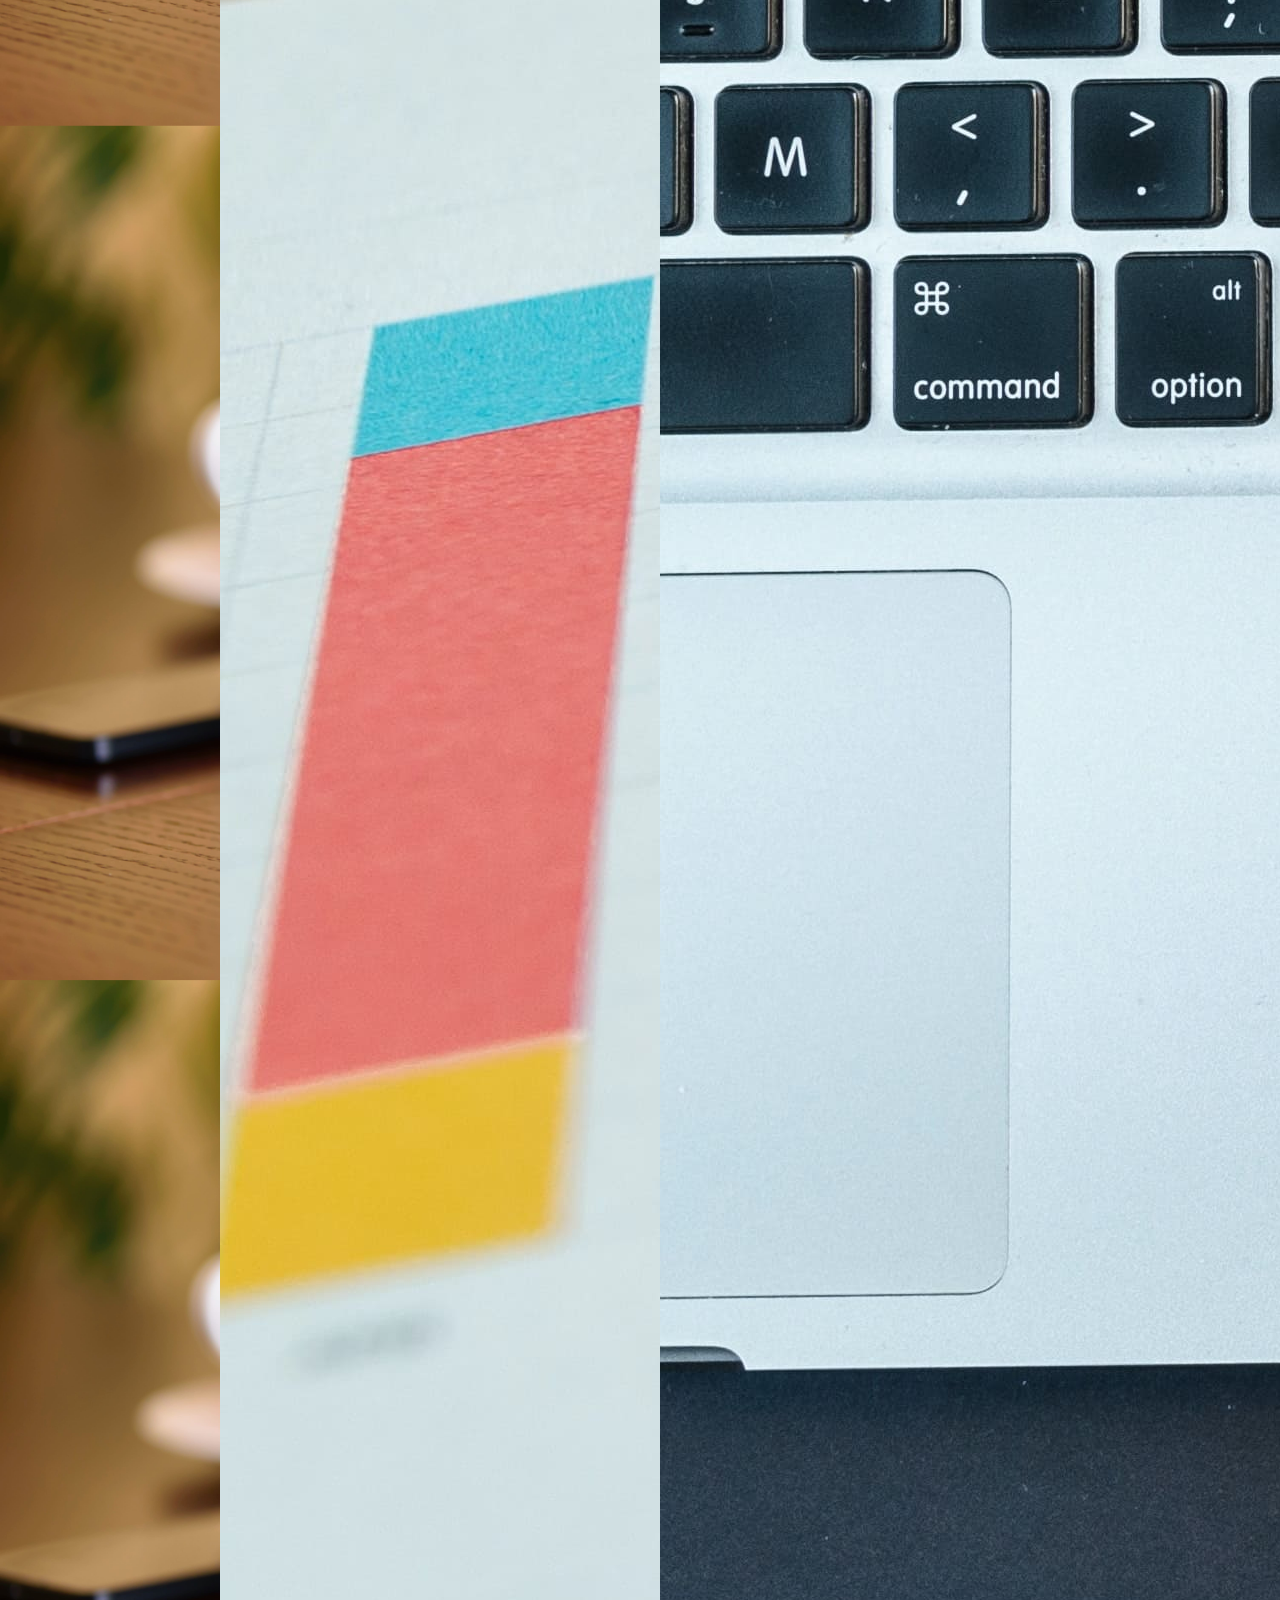
<file: pages/servicios.html>
<!DOCTYPE html>
<html lang="en">
  <html prefix="og: https://ogp.me/ns#">


<head>
    <meta charset="UTF-8">
    <meta http-equiv="X-UA-Compatible" content="IE=edge">
    <meta name="viewport" content="width=device-width, initial-scale=1.0">
    <meta name="description" content="Servicios - Elena Fernández: Economista especialista en transporte aéreo. Consultoría especializada en transporte aéreo y aviación civil ">
    <meta name="keywords" content="AVIACION, ASESORIA, TRANSPORTE AEREO, LINEAS AEREAS, CONSULTORIA,ECONOMISTA, ESPECIALISTA">

    <title> EF CONSULTING - SERVICIOS</title>
    <meta property="og:title" content="EF CONSULTING" />
    <meta property="og:type" content="website" />
    <meta property="og:url" content="https://isasoul.github.io/ef-consulting/" />
    <meta property="og:image" content="https://isasoul.github.io/ef-consulting/assets-ef/logos/6.png" />

    <link href="https://cdn.jsdelivr.net/npm/bootstrap@5.3.0-alpha3/dist/css/bootstrap.min.css" rel="stylesheet" integrity="sha384-KK94CHFLLe+nY2dmCWGMq91rCGa5gtU4mk92HdvYe+M/SXH301p5ILy+dN9+nJOZ" crossorigin="anonymous">
    <link rel="stylesheet" href="../styles/styles.css">
    <link rel="stylesheet" href="https://cdnjs.cloudflare.com/ajax/libs/animate.css/4.1.1/animate.min.css"/>
    <link rel="icon" type="image/jpg" href="../assets-ef/logos/5.png"/>

</head>

<body class="img_exp">
    <header>
        <nav class="navbar fixed-top navbar-expand-lg bg-secondary-subtle navbar__section opacity-75">
            <div class="container-fluid">
                <a class="navbar-brand" href="../index.html"><img src="../assets-ef/logos/5.png" class="logo__ef"
                        alt="index-logo"></a>
                <button class="navbar-toggler" type="button" data-bs-toggle="collapse" data-bs-target="#navbarNav"
                    aria-controls="navbarNav" aria-expanded="false" aria-label="Toggle navigation">
                    <span class="navbar-toggler-icon"></span>
                </button>
                <div class="collapse navbar-collapse" id="navbarNav">
                    <ul class="navbar-nav border-2 border-white">
                        <li class="nav-item border-2 border-white">
                            <a class="nav-link active text-light  rounded bg-dark gap-3  nav__space efecto__nav  "
                                aria-current="page" href="../index.html">INICIO</a>
                        </li>
                        <li class="nav-item  ">
                            <a class="nav-link text-light   rounded bg-dark nav__space  efecto__nav"
                                href="./experiencia.html">EXPERIENCIA</a>
                        </li>

                        <li class="nav-item">
                            <a class="nav-link  text-light rounded bg-dark nav__space  efecto__nav "
                                href="./servicios.html">SERVICIOS</a>
                        </li>
                        <li class="nav-item">
                            <a class="nav-link text-light  rounded bg-dark nav__space  efecto__nav "
                                href="./contacto.html">CONTACTO</a>
                        </li>
                        <li class="nav-item">
                            <a class="nav-link disabled"></a>
                        </li>
                    </ul>
                </div>
            </div>
        </nav>
    </header>
    <main>
    </main>
    <section>
        <h1 class="title_main title-secundario">SERVICIOS</h1>   

     </section>

       
     <div class="experiencia_card">


        <div class="card card-exp-txt animate__animated animate__fadeIn efecto__nav" style="width: 25rem;">
          <img src="../assets-ef/graficos/graficos-4.jpg  " class="card-img-top card-servicios" alt="avion-7">
          <div class="card-body">
            <h5 class="card-title">FORMULACION Y ELABORACION DE ESTUDIOS ECONOMICOS
                FINANCIEROS Y OTROS PROYECTOS</h5>
            <p class="card-text">Realización de los estudios necesarios tendientes a definir la mejor opción de los
                mercados de transporte aéreo, las rutas, los derechos de ruta, los derechos de
                explotación, los derechos de tráfico, las tarifas, la competencia en el mercado, la
                organización eficiente, el plan de inversiones, rendimiento operacional de la flota, los
                análisis económicos y financieros, la rentabilidad financiera, las estrategias y
                proyecciones.
              .  Designación e inserción de líneas aéreas en los mercados propuestos
                Programación de Itinerarios de líneas aéreas en base a la aptitud para competir
                Estudio e interpretación de datos estadísticos del tráfico de pasajeros y carga de vuelos
                regulares y no regulares nacionales e internacionales, análisis de las series
                estadísticas de los aeropuertos, y otros para la toma de decisiones.
                </p>
          </div>
        </div>

        <div class="card card-exp-txt animate__animated animate__fadeIn efecto__nav" style="width: 25rem;">
          <img src="../assets-ef/oficina/oficina-1.jpg" class="card-img-top card-servicios" alt="...">
          <div class="card-body">
            <h5 class="card-title">REPRESENTACION LEGAL DE LINEAS AEREAS EXTRANJERAS EN EL PAIS</h5>
                <p class="card-text">Asistencia y representación legal de las empresas extranjeras de transporte aéreo de
                    pasajeros y/o carga y/o correo, análisis e interpretación de la normativa vigente que
                    regula las operaciones extranjeras, realizar el registro aeronáutico correspondiente con
                    el debido cumplimiento de los requisitos legales, económicos y técnicos; Tramitación y
                    obtención de la permisologia de los vuelos para realizar las operaciones propuestas 
                    Vuelos desde y hacia Venezuela y Vuelos que interconecten diferentes países fuera de
                    Venezuela de acuerdo a la normativa vigente y la consecuente asistencia ante la
                    planificación de otras actividades en la materia.
                    </p>
            
          </div>
        </div>

        <div class="card card-exp-txt animate__animated animate__fadeIn efecto__nav" style="width: 28rem;">
          <img src="../assets-ef/avion/avion-4.jpg" class="card-img-top card-servicios" alt="...">
          <div class="card-body">
            <h5 class="card-title">CERTIFICACION DE LINEAS AEREAS</h5>

            <p class="card-text">Obtención del Certificado Operacional (AOC) para empresas que se proponen explotar
                servicios de transporte aéreo regular, no regular en rutas nacionales e internacionales
                de pasajeros, carga y correo definidos en la regulación Aeronáutica Venezolana “RAV
                119 Y RAV 121 y RAV 135”
                Obtención del Certificado Operacional (AOC) para empresas que se proponen explotar
                servicios especializados de transporte aéreo, en la modalidad de taxi aéreo y transporte
                de valores, definidos en la regulación “Providencia Administrativa N PRECJU GDA
                56016
                Obtención del Certificado Operacional (AOC) para empresas que se proponen explotar
                servicios especializados aeroportuarios, (Servicios de Operaciones de Apoyo de
                Equipos Terrestres en Plataforma,) definidos en la regulación Aeronáutica
                Venezolana “RAV 111”</p>
          </div>
        </div>

        <div class="card card-exp-txt animate__animated animate__fadeIn efecto__nav" style="width: 25rem;">
            <img src="../assets-ef/graficos/graficos-7.jpg" class="card-img-top card-servicios" alt="...">
            <div class="card-body">
              <h5 class="card-title">INTERPRETACION Y APLICACIÓN DE LA ESTRUCTURA DE LA
                REGLAMENTACION DEL TRANSPORTE AEREO</h5>
  
              <p class="card-text">Interpretación y análisis de la reglamentación bilateral, los acuerdos Bilaterales, Tipos
                de Acuerdos Bilaterales sobre Asuntos estrechamente Relacionados con el Transporte
                Aereo.
                Usufructo de los derechos de tráfico contenidos en un bilateral
                
                Preparación de una negociación con equilibrio bilateral de beneficios y oportunidades
                en materia de derechos de tráfico, derechos de ruta, derechos de explotación,
                propiedad y control, compartición de códigos, aumento de oportunidades de servicio
                (sexta libertad, séptima libertad, octava libertad), capacidad, tarifas, licencias;
                autorizaciones Ad Hoc; Régimen de Reglamentación; Tendencias de la Industria del
                Transporte Aéreo; Estrategias de Negociación;
                Reglamentación multilateral, evaluación y procedimientos relativos a los tratados
                multilaterales.</p>
            </div>
          </div>

        <div class="card card-exp-txt animate__animated animate__fadeIn efecto__nav" style="width: 25rem;">
            <img src="../assets-ef/avion/avion-5.jpg" class="card-img-top card-servicios" alt="...">
            <div class="card-body">
              <h5 class="card-title">TRAMITES AERONAUTICOS</h5>
  
              <p class="card-text">Proceso de nacionalización o régimen de admisión temporal de aeronaves privadas o
                  comerciales ante la Aduana Principal Aerea
                  Registro y matriculación de aeronaves privadas y comerciales en el Registro Aereo
                  Obtención de permisos especiales para líneas aéreas, como es el caso de una ruta
                  especifica, una tarifa, un vuelo charter, un certificado de aeronavegabilidad,
                  incorporación de una aeronave a las especificaciones técnicas.</p>
            </div>
          </div>

          <div class="card card-exp-txt animate__animated animate__fadeIn efecto__nav" style="width: 25rem;">
            <img src="../assets-ef/avion/avion-3.jpg" class="card-img-top card-servicios" alt="grafico-4">
            <div class="card-body   ">
              <h5 class="card-title">CREACION DE LINEAS AEREAS REGULARES Y NO REGULARES DE
                  PASAJEROS, CARGA Y CORREO, EN RUTAS NACIONALES E
                  INTERNACIONALES</h5>
              <p class="card-text">La Oficina de Asesoría y Consultoría de la Economista Elena Fernández, realiza
                  los estudios legales, económicos y técnicos necesarios, que permiten demostrar
                  fehacientemente a los Promotores, las Autoridades Aeronáuticas y a otras
                  Instituciones, la factibilidad de la puesta en marcha de nuevos Servicios de
                  Transporte Aéreo de Pasajeros, y/o Carga y/o Correo o ampliación de los existentes.</p>
  
            </div>
          </div>

          <div class="card card-exp-txt animate__animated animate__fadeIn efecto__nav" style="width: 25rem;">
            <img src="../assets-ef/graficos/graficos-3.jpg" class="card-img-top card-servicios" alt="grafico-4">
            <div class="card-body   ">
              <h5 class="card-title">INDUCCION Y CAPACITACION</h5>
              <p class="card-text">Inducción y capacitación en materia de reglamentación de transporte aéreo
                internacional dirigida a personas asociadas a líneas aéreas, aeropuertos, gobierno,
                turismo, comercio, etc, que tienen la necesidad de lograr un mejor nivel para el
                adecuado desenvolvimiento de sus actividades.</p>
  
            </div>
          </div>

          <div class="card card-exp-txt animate__animated animate__fadeIn efecto__nav" style="width: 25rem;">
            <img src="../assets-ef/graficos/graficos-5.jpg" class="card-img-top card-servicios" alt="grafico-4">
            <div class="card-body   ">
              <h5 class="card-title">MANEJO DE PROYECTOS MULTILATERALES</h5>
              <p class="card-text">Decisión 297 de la Comisión sobre El acuerdo de Cartagena, El Acuerdo
                Multilateral Relativo a Derechos comerciales de los Servicios Aéreos No
                Regulares Europeos (CEAC).
                Asociación estados del Caribe (AEC).
                UNASUR,
                MERCOSUR</p>

  
            </div>
          </div>


          <div class="card card-exp-txt animate__animated animate__fadeIn efecto__nav" style="width: 25rem;">
            <img src="../assets-ef/aeropuerto/aeropuerto-6.jpg" class="card-img-top card-servicios" alt="grafico-4">
            <div class="card-body   ">
                <h5 class="card-title">FORMULACION Y DECLARACION DE POLITICAS DE TRANSPORTE
                    AEREO.</h5>

  
            </div>
          </div>

          <div class="card card-exp-txt animate__animated animate__fadeIn efecto__nav" style="width: 25rem;">
            <img src="../assets-ef/aeropuerto/aeropuerto-10.jpg" class="card-img-top" ; " alt="grafico-4">
            <div class="card-body   ">
              <h5 class="card-title">ORGANIZACIÓN DE AVIACION CIVIL INTERNACIONAL (OACI)</h5>
              <p class="card-text">Orientación, Asesoramiento y Asistencia sobre Asuntos en materia de Transporte
                Aéreo</p>

  
            </div>
          </div>


  
      </div>
    

    </main>

    <footer class="footer__section">
        <div class="info__footer">

            <div class="footer__item ">
             <ul class="list__footer">
               <li class="footer__info">CORREO ELECTRONICO  <br> EFCONSULTING2000@GMAIL.COM - EFCONSULTING2000@HOTMAIL.COM</li>
               <li class="footer__info">TELEFONOS <br> (058) 212-9935084 <br> (058) 0416-6110236 <br> 954 3813424 (USA)</li>
               <li class="footer__info">DIRECCIÓN <br> OFICINA: AV. ORINOCO, EDIFICIO MENDI EDER , PISO1 OF 1ª, <BR> LAS MERCEDES,
                 CARACAS 1060, VENEZUELA.</li>
               <li class="footer__info">COLEGIO DE ECONOMISTAS NO. 1844.</li>
             </ul>
           </div>




           <div class="footer__item">
            <ul class="list__footer">
              <li class="footer__info efecto__nav"><a class="link-footer" href="./experiencia.html">EXPERIENCIA</a></li>
              <li class="footer__info efecto__nav"><a class="link-footer" href="./servicios.html">SERVICIOS</a></li>
              <li class="footer__info efecto__nav"> <a class="link-footer" href="./contacto.html">CONTACTO</a></li>
            </ul>
          </div>

          <div class="footer__item"> 
            <a href="../index.html"> <img src="../assets-ef/logos/6.png" class="logo__ef-2 efecto__nav" alt="logo-ef-2"></a>
          </div>


       </div>



       <h5 class="copyright_info" copyright_info>© Copyright 2023 Elena Fernández </h5>
    </footer>

    <script src="https://cdn.jsdelivr.net/npm/bootstrap@5.3.0-alpha3/dist/js/bootstrap.bundle.min.js" integrity="sha384-ENjdO4Dr2bkBIFxQpeoTz1HIcje39Wm4jDKdf19U8gI4ddQ3GYNS7NTKfAdVQSZe" crossorigin="anonymous"></script>


</body>




</html>
</file>
<file: styles/styles.css>
@import url('https://fonts.googleapis.com/css2?family=Playfair+Display&display=swap');
@import url('https://fonts.googleapis.com/css2?family=Abel&family=Playfair+Display&display=swap');
*{
    margin: 0;
    padding: 0;
}
.logo__ef{
    width:100px;
    height: 100px;
    border-radius: 50%;
    padding: 5px;
}
.logo__ef-2 {
    width:150px;
    height: 135px;
    padding: 5px;
    border-radius: 10%;

} 
.carousel__size{
    height: 78vh;
    object-fit:fill;
}
.nav__space{
    margin: 5px;
    padding-left: 10px;
}
.carousel__size{
    height: 78vh;
    object-fit:fill;
}
.navbar__section{
    font-family: 'Playfair Display', serif;
    margin: 5px;
}
.main__section{
    background-image:url(../assets-ef/graficos/graficos-1.jpg) ;
    background-size: 100% auto;
    object-fit:fill;
    padding: 5px;
    padding-bottom: 20px;
    height: 1000px;

}
.info__cards{
    display: flex;
    justify-content: center;
    padding: 10px;
    flex-wrap: wrap;
}
.title_main{
    font-family:'Playfair Display', serif; 
    text-align: center;
    font-size: 5em;
    color:black;
    background-color:#deeff8f1;
    -webkit-box-shadow: 8px 12px 5px -1px rgba(200,221,235,0.62);
    -moz-box-shadow: 8px 12px 5px -1px rgba(200,221,235,0.62);
    box-shadow: 8px 12px 5px -1px rgba(200,221,235,0.62);
}
.description__main{
    font-family:'Playfair Display', serif; 
    text-align: center;
    font-size: 2.3em;
    background-color: rgba(240, 255, 255, 0.87) ;
    -webkit-box-shadow: 8px 12px 5px -1px rgba(200,221,235,0.62);
    -moz-box-shadow: 8px 12px 5px -1px rgba(200,221,235,0.62);
    box-shadow: 8px 12px 5px -1px rgba(200,221,235,0.62);
}


.img__main{
    width: 350px;
    height: 350px;
    border-radius: 50%;
    margin-left: 37%;
    -webkit-box-shadow: -17px -15px 34px -12px rgba(0,0,0,0.75);
    -moz-box-shadow: -17px -15px 34px -12px rgba(0,0,0,0.75);
    box-shadow: -17px -15px 34px -12px rgba(0,0,0,0.75);
    


}
.footer__section{
    background-color:#5c59599a  ;
   padding: 15px;
   height: fit-content;
}
.list__footer{
    width: fit-content  ;
    text-align: center;

}
.footer__info{
    list-style: none;
    font-family:'Abel', sans-serif;
    text-align:start;
    font-size: 1.1em;
    font-weight:300;
    color:  azure ;
    padding: 5px;



}
.info__footer{
    display: flex;
    flex-wrap: wrap;
    justify-content:space-between;
    flex-direction:row;
}
.footer__item{
    margin: 10px;
    width: 300px;
    text-align: center;
}
.logo__ef-2{
    width: 200px;
    height: 190px;
}
.link-footer{
    text-decoration: none;
    color: #feffff;
    font-size: 1.6em;
    background-color: #17181885;
    padding: 5px;
    text-align: center;
    border-radius: 1%;
}
.copyright_info{
    font-family:'Playfair Display', serif; 
    text-align:center;
    font-size: 1.1em;
    font-weight:300;
    color:  azure ; 
}
.efecto__nav:hover{
    transform: scale(1.1);
 }
 

 .card_display{
    display: none;
    position:absolute;
    -webkit-box-shadow: -17px -15px 34px -12px rgba(0,0,0,0.75);
    -moz-box-shadow: -17px -15px 34px -12px rgba(0,0,0,0.75);
    box-shadow: -17px -15px 34px -12px rgba(0,0,0,0.75);
    width: 450px;
}

  .title__info{
    font-family:  'Abel', sans-serif;
    background-color:#171818da;
    color:#feffff;
    width: 300px;
    padding: 10px;
    font-size: 1.9em;
    margin: 10px;
    text-align: center;
    -webkit-box-shadow: -17px -15px 34px -12px rgba(0,0,0,0.75);
    -moz-box-shadow: -17px -15px 34px -12px rgba(0,0,0,0.75);
    box-shadow: -17px -15px 34px -12px rgba(0,0,0,0.75);
  }


  .text__info{
    font-family: 'Abel', sans-serif;
    background-color:rgba(240, 255, 255, 0.952);
    color:#000000;
    font-size: 1.2em;
    padding: 15px;
    text-align: justify;
    width: 320px;
  }

  
  .img_exp{
    background-image:url(../assets-ef/graficos/graficos-7.jpg);
    background-size: 100% auto;
    object-fit:contain;
    height: fit-content;
    width: 100%;
  }
  .title-secundario{
    margin-top: 200px;
  }
  .texto-experiencia{
    background-color: rgba(225, 231, 235, 0.959);
    color:#0a0a0a;
    font-family: 'Abel', sans-serif;
    width: 72%;
    text-align: justify;
    margin-left: 14%;
    font-size: 1.5em;
    padding: 20px;

  }
  .experiencia_card{
    display: flex;
    flex-direction: row;
    justify-content: center;
    flex-wrap: wrap;
  }
/*
  .card-exp{
    object-fit: cover;
    width: 20em;
    height: fit-content;
  }
  */
.card-exp-txt{
    margin: 20px;
    font-family: 'Abel', sans-serif;
    color: #000000;
    text-align: justify;
}
/*
.card-servicios{
    object-fit: fill;
    width: 25em;
    height: 250px;
}*/

.contact-form{
    margin: 200px;
    padding: 50px;
}


 @media only screen and (max-width:450px) {

    .logo__ef{
        width:100px;
        height: 100px;
    }

    .carousel__size{
        margin-top: 50px;
        height: 35vh;
    }
    .main__section{
        background-size: 150%;
        height: fit-content;
    }

    .title_main{
        font-size: 2em;
    }
    .img__main{
        width: 200px;
        height: 200px;
        margin-left: 22%;
    }
    .description__main{
        font-size: 1.5em;
    }
    .title__info{
        width: 300px;
        font-size: 1.3em;
    }
    
    .text__info{
        font-size: 1em;
    }
    .list__footer{
        width: 100%;
    }
    .footer__info{
        font-size: 0.8em;
        text-align: start;
    }
    .copyright_info{
        font-size: 0.6em;
    }
    .card_display{
        width: 290px;
        position: relative;
    }
    .efecto__nav:hover{
       transform: none;
     }
     .img_exp{

        /*
        height: fit-content;
        width: 100%;
        */
      background-image: none;
      background-color: #d7dddd;
     }
     .texto-experiencia{
        font-size: 1.1em;
        width: 80%;
     }
     .header-position{
        position: relative;
     }
     .box__div{
        background-color: #171818;
        height: 5px;
        width: 100vw;
     }
     .carousel-off{
        display: none;
     }
     .texto-experiencia{
        margin-left: 11%;
     }
     /*
     .card-servicios{
        width: 334px;
        height: 225px;

     }
     */
     .contact-form{
        margin: 10px;
        margin-top: 150px;
        padding: 10px;
    }
 }
</file>
